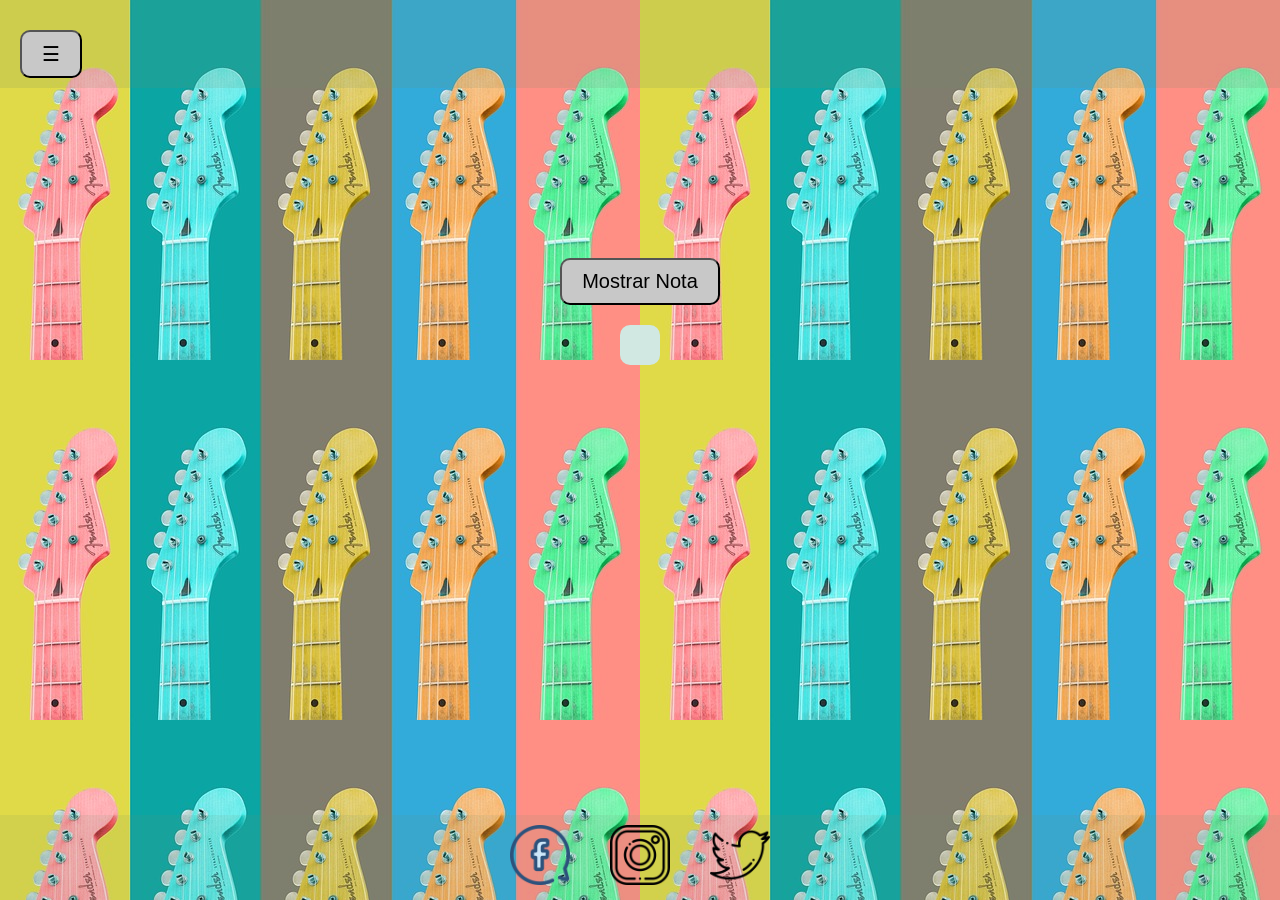
<file: Guitar/index.html>
<!DOCTYPE html>
<html lang="en">
<head>
  <meta charset="UTF-8">
  <meta http-equiv="X-UA-Compatible" content="IE=edge">
  <title>Document</title>
  <link rel="stylesheet" href="style.css">
</head>
<body>
  <div class="div-imagen-fondo">
  </div>
  <div class="header">
    <div class="hamburger-menu">
      <button id="hamburgerButton">&#9776;</button>
    </div>
    <div class="nav-links">
      <a href="#">Blog</a>
      <a href="#">Galerías</a>
      <a href="#">Notas</a>
    </div>
  </div>
  <div class="container">
    <button id="showNoteButton">Mostrar Nota</button>
    <div id="noteContainer" class="note"></div>
  </div>
  <div class="footer">
    <a href="#">
      <img class="img-icon" src="message.png" alt="icono de mensaje">
    </a>
    <a href="#">
      <img class="img-icon" src="instagram.png" alt="icono de instagram">
    </a>
    <a href="#">
      <img class="img-icon" src="twitter.png" alt="icono de twitter">
    </a>
  </div>
  <script src="gutar.js"></script>
</body>
</html>
</file>
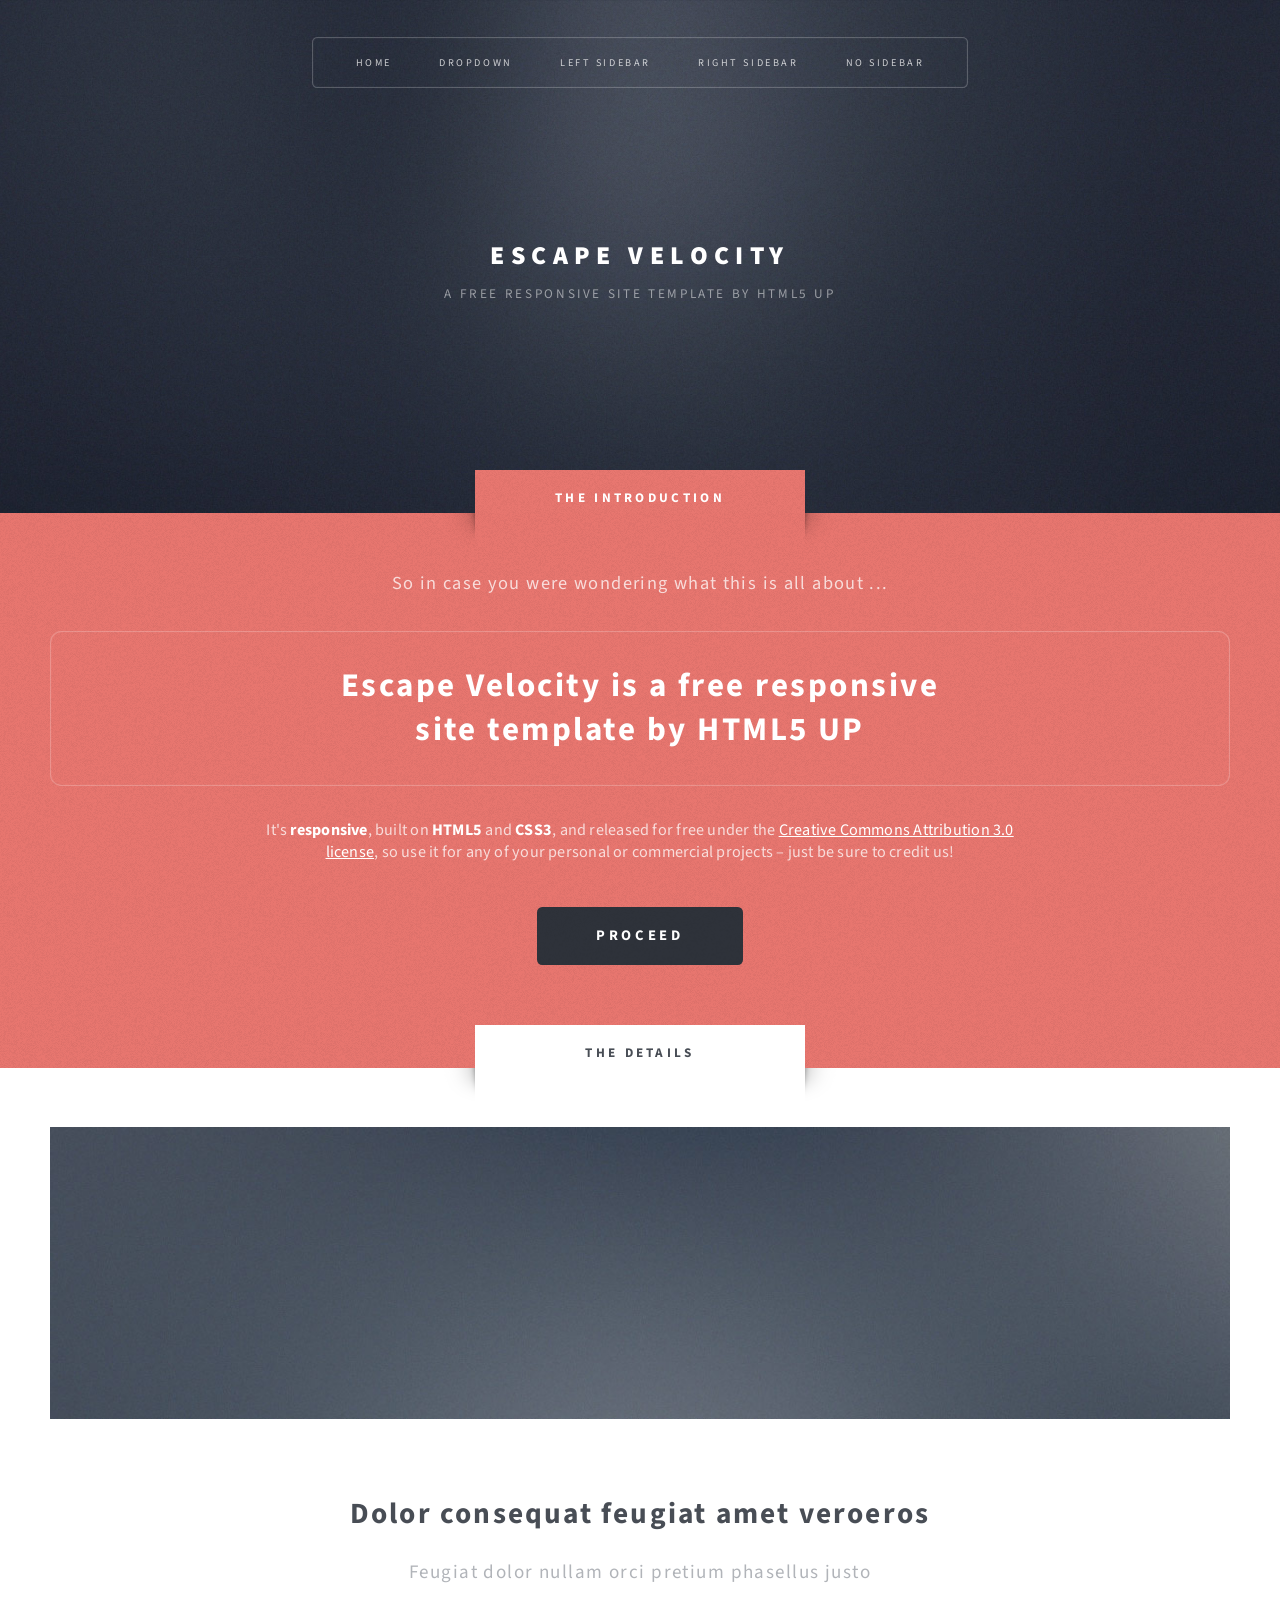
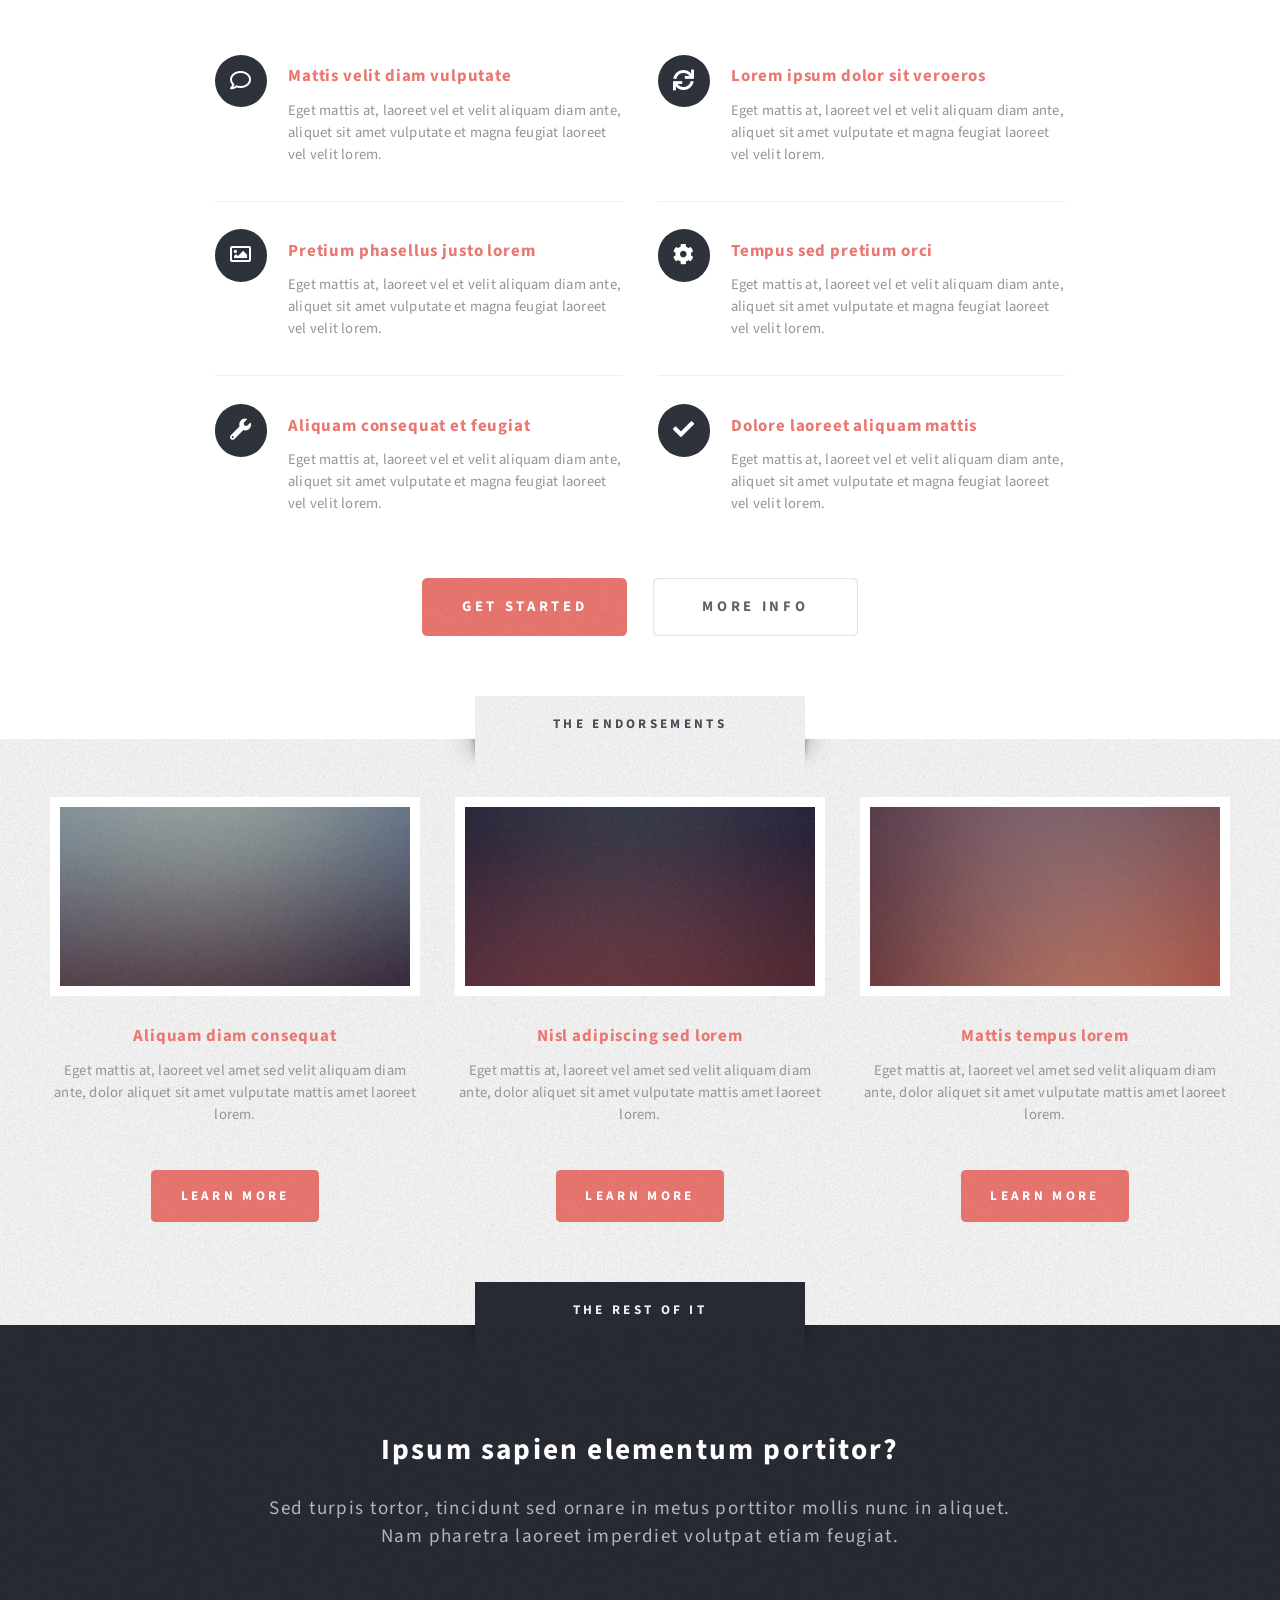
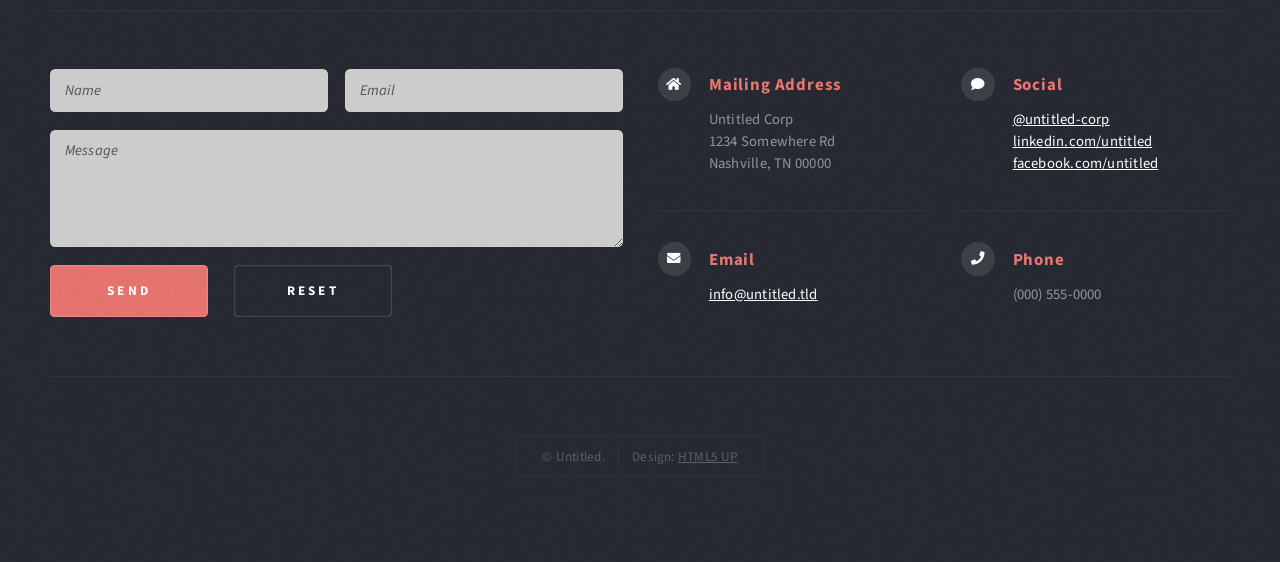
<file: html5up-escape-velocity/index.html>
<!DOCTYPE HTML>
<!--
	Escape Velocity by HTML5 UP
	html5up.net | @ajlkn
	Free for personal and commercial use under the CCA 3.0 license (html5up.net/license)
-->
<html>
	<head>
		<title>Escape Velocity by HTML5 UP</title>
		<meta charset="utf-8" />
		<meta name="viewport" content="width=device-width, initial-scale=1, user-scalable=no" />
		<link rel="stylesheet" href="assets/css/main.css" />
	</head>
	<body class="homepage is-preload">
		<div id="page-wrapper">

			<!-- Header -->
				<section id="header" class="wrapper">

					<!-- Logo -->
						<div id="logo">
							<h1><a href="index.html">Escape Velocity</a></h1>
							<p>A free responsive site template by HTML5 UP</p>
						</div>

					<!-- Nav -->
						<nav id="nav">
							<ul>
								<li class="current"><a href="index.html">Home</a></li>
								<li>
									<a href="#">Dropdown</a>
									<ul>
										<li><a href="#">Lorem ipsum</a></li>
										<li><a href="#">Magna veroeros</a></li>
										<li><a href="#">Etiam nisl</a></li>
										<li>
											<a href="#">Sed consequat</a>
											<ul>
												<li><a href="#">Lorem dolor</a></li>
												<li><a href="#">Amet consequat</a></li>
												<li><a href="#">Magna phasellus</a></li>
												<li><a href="#">Etiam nisl</a></li>
												<li><a href="#">Sed feugiat</a></li>
											</ul>
										</li>
										<li><a href="#">Nisl tempus</a></li>
									</ul>
								</li>
								<li><a href="left-sidebar.html">Left Sidebar</a></li>
								<li><a href="right-sidebar.html">Right Sidebar</a></li>
								<li><a href="no-sidebar.html">No Sidebar</a></li>
							</ul>
						</nav>

				</section>

			<!-- Intro -->
				<section id="intro" class="wrapper style1">
					<div class="title">The Introduction</div>
					<div class="container">
						<p class="style1">So in case you were wondering what this is all about ...</p>
						<p class="style2">
							Escape Velocity is a free responsive<br class="mobile-hide" />
							site template by <a href="http://html5up.net" class="nobr">HTML5 UP</a>
						</p>
						<p class="style3">It's <strong>responsive</strong>, built on <strong>HTML5</strong> and <strong>CSS3</strong>, and released for
						free under the <a href="http://html5up.net/license">Creative Commons Attribution 3.0 license</a>, so use it for any of
						your personal or commercial projects &ndash; just be sure to credit us!</p>
						<ul class="actions">
							<li><a href="#" class="button style3 large">Proceed</a></li>
						</ul>
					</div>
				</section>

			<!-- Main -->
				<section id="main" class="wrapper style2">
					<div class="title">The Details</div>
					<div class="container">

						<!-- Image -->
							<a href="#" class="image featured">
								<img src="images/pic01.jpg" alt="" />
							</a>

						<!-- Features -->
							<section id="features">
								<header class="style1">
									<h2>Dolor consequat feugiat amet veroeros</h2>
									<p>Feugiat dolor nullam orci pretium phasellus justo</p>
								</header>
								<div class="feature-list">
									<div class="row">
										<div class="col-6 col-12-medium">
											<section>
												<h3 class="icon fa-comment">Mattis velit diam vulputate</h3>
												<p>Eget mattis at, laoreet vel et velit aliquam diam ante, aliquet sit amet vulputate et magna feugiat laoreet vel velit lorem.</p>
											</section>
										</div>
										<div class="col-6 col-12-medium">
											<section>
												<h3 class="icon solid fa-sync">Lorem ipsum dolor sit veroeros</h3>
												<p>Eget mattis at, laoreet vel et velit aliquam diam ante, aliquet sit amet vulputate et magna feugiat laoreet vel velit lorem.</p>
											</section>
										</div>
										<div class="col-6 col-12-medium">
											<section>
												<h3 class="icon fa-image">Pretium phasellus justo lorem</h3>
												<p>Eget mattis at, laoreet vel et velit aliquam diam ante, aliquet sit amet vulputate et magna feugiat laoreet vel velit lorem.</p>
											</section>
										</div>
										<div class="col-6 col-12-medium">
											<section>
												<h3 class="icon solid fa-cog">Tempus sed pretium orci</h3>
												<p>Eget mattis at, laoreet vel et velit aliquam diam ante, aliquet sit amet vulputate et magna feugiat laoreet vel velit lorem.</p>
											</section>
										</div>
										<div class="col-6 col-12-medium">
											<section>
												<h3 class="icon solid fa-wrench">Aliquam consequat et feugiat</h3>
												<p>Eget mattis at, laoreet vel et velit aliquam diam ante, aliquet sit amet vulputate et magna feugiat laoreet vel velit lorem.</p>
											</section>
										</div>
										<div class="col-6 col-12-medium">
											<section>
												<h3 class="icon solid fa-check">Dolore laoreet aliquam mattis</h3>
												<p>Eget mattis at, laoreet vel et velit aliquam diam ante, aliquet sit amet vulputate et magna feugiat laoreet vel velit lorem.</p>
											</section>
										</div>
									</div>
								</div>
								<ul class="actions special">
									<li><a href="#" class="button style1 large">Get Started</a></li>
									<li><a href="#" class="button style2 large">More Info</a></li>
								</ul>
							</section>

					</div>
				</section>

			<!-- Highlights -->
				<section id="highlights" class="wrapper style3">
					<div class="title">The Endorsements</div>
					<div class="container">
						<div class="row aln-center">
							<div class="col-4 col-12-medium">
								<section class="highlight">
									<a href="#" class="image featured"><img src="images/pic02.jpg" alt="" /></a>
									<h3><a href="#">Aliquam diam consequat</a></h3>
									<p>Eget mattis at, laoreet vel amet sed velit aliquam diam ante, dolor aliquet sit amet vulputate mattis amet laoreet lorem.</p>
									<ul class="actions">
										<li><a href="#" class="button style1">Learn More</a></li>
									</ul>
								</section>
							</div>
							<div class="col-4 col-12-medium">
								<section class="highlight">
									<a href="#" class="image featured"><img src="images/pic03.jpg" alt="" /></a>
									<h3><a href="#">Nisl adipiscing sed lorem</a></h3>
									<p>Eget mattis at, laoreet vel amet sed velit aliquam diam ante, dolor aliquet sit amet vulputate mattis amet laoreet lorem.</p>
									<ul class="actions">
										<li><a href="#" class="button style1">Learn More</a></li>
									</ul>
								</section>
							</div>
							<div class="col-4 col-12-medium">
								<section class="highlight">
									<a href="#" class="image featured"><img src="images/pic04.jpg" alt="" /></a>
									<h3><a href="#">Mattis tempus lorem</a></h3>
									<p>Eget mattis at, laoreet vel amet sed velit aliquam diam ante, dolor aliquet sit amet vulputate mattis amet laoreet lorem.</p>
									<ul class="actions">
										<li><a href="#" class="button style1">Learn More</a></li>
									</ul>
								</section>
							</div>
						</div>
					</div>
				</section>

			<!-- Footer -->
				<section id="footer" class="wrapper">
					<div class="title">The Rest Of It</div>
					<div class="container">
						<header class="style1">
							<h2>Ipsum sapien elementum portitor?</h2>
							<p>
								Sed turpis tortor, tincidunt sed ornare in metus porttitor mollis nunc in aliquet.<br />
								Nam pharetra laoreet imperdiet volutpat etiam feugiat.
							</p>
						</header>
						<div class="row">
							<div class="col-6 col-12-medium">

								<!-- Contact Form -->
									<section>
										<form method="post" action="#">
											<div class="row gtr-50">
												<div class="col-6 col-12-small">
													<input type="text" name="name" id="contact-name" placeholder="Name" />
												</div>
												<div class="col-6 col-12-small">
													<input type="text" name="email" id="contact-email" placeholder="Email" />
												</div>
												<div class="col-12">
													<textarea name="message" id="contact-message" placeholder="Message" rows="4"></textarea>
												</div>
												<div class="col-12">
													<ul class="actions">
														<li><input type="submit" class="style1" value="Send" /></li>
														<li><input type="reset" class="style2" value="Reset" /></li>
													</ul>
												</div>
											</div>
										</form>
									</section>

							</div>
							<div class="col-6 col-12-medium">

								<!-- Contact -->
									<section class="feature-list small">
										<div class="row">
											<div class="col-6 col-12-small">
												<section>
													<h3 class="icon solid fa-home">Mailing Address</h3>
													<p>
														Untitled Corp<br />
														1234 Somewhere Rd<br />
														Nashville, TN 00000
													</p>
												</section>
											</div>
											<div class="col-6 col-12-small">
												<section>
													<h3 class="icon solid fa-comment">Social</h3>
													<p>
														<a href="#">@untitled-corp</a><br />
														<a href="#">linkedin.com/untitled</a><br />
														<a href="#">facebook.com/untitled</a>
													</p>
												</section>
											</div>
											<div class="col-6 col-12-small">
												<section>
													<h3 class="icon solid fa-envelope">Email</h3>
													<p>
														<a href="#">info@untitled.tld</a>
													</p>
												</section>
											</div>
											<div class="col-6 col-12-small">
												<section>
													<h3 class="icon solid fa-phone">Phone</h3>
													<p>
														(000) 555-0000
													</p>
												</section>
											</div>
										</div>
									</section>

							</div>
						</div>
						<div id="copyright">
							<ul>
								<li>&copy; Untitled.</li><li>Design: <a href="http://html5up.net">HTML5 UP</a></li>
							</ul>
						</div>
					</div>
				</section>

		</div>

		<!-- Scripts -->
			<script src="assets/js/jquery.min.js"></script>
			<script src="assets/js/jquery.dropotron.min.js"></script>
			<script src="assets/js/browser.min.js"></script>
			<script src="assets/js/breakpoints.min.js"></script>
			<script src="assets/js/util.js"></script>
			<script src="assets/js/main.js"></script>

	</body>
</html>
</file>
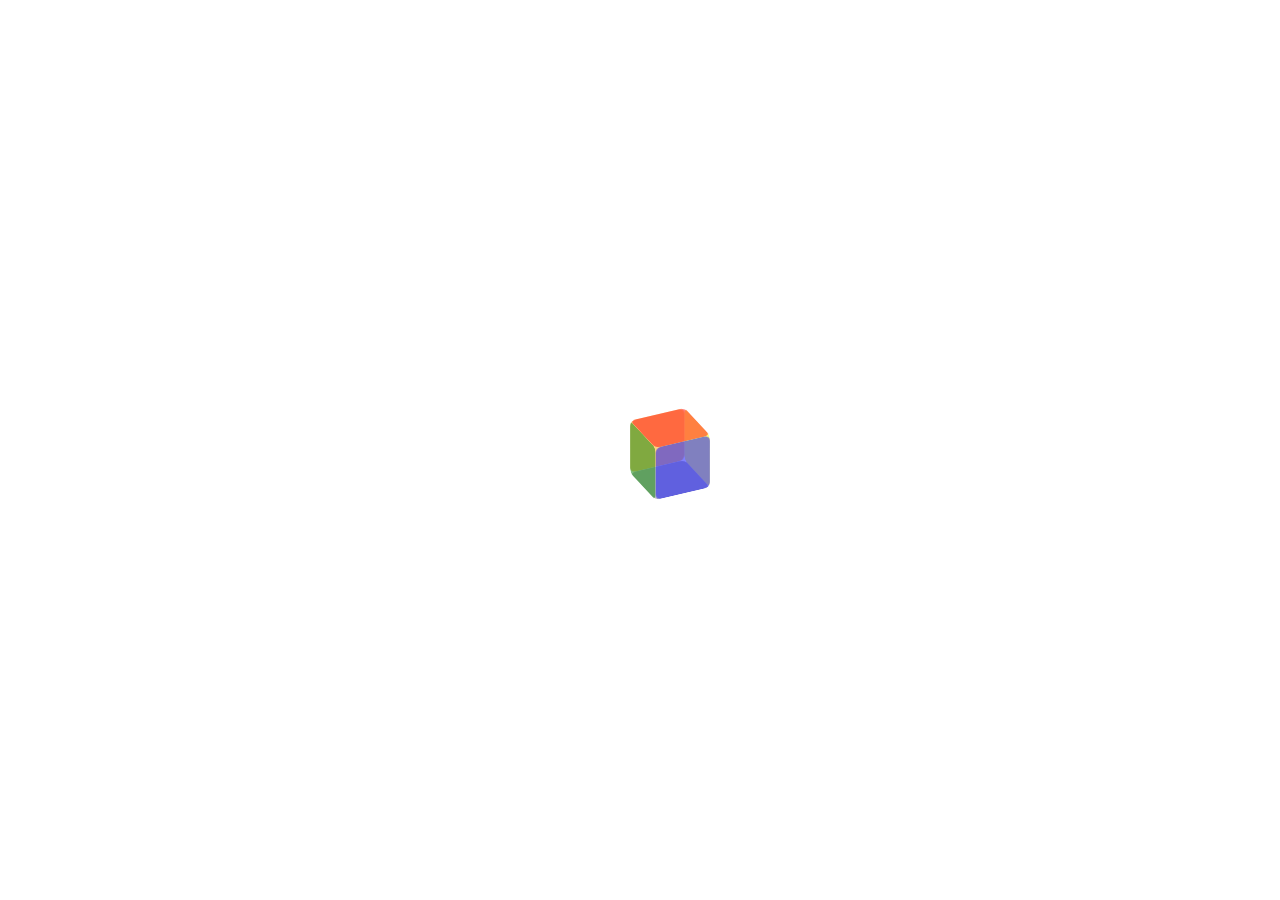
<file: up work cube/index.html>
<!DOCTYPE html>
<html lang="en">
<head>
    <meta charset="UTF-8">
    <meta http-equiv="X-UA-Compatible" content="IE=edge">
    <meta name="viewport" content="width=device-width, initial-scale=1.0">
    <title>Document</title>
    <link rel="stylesheet" href="style.css">
    
  
</head>
<body>
    <!DOCTYPE html>
<html>
<head>
  <meta charset="UTF-8">
  <title>Rotating Cube with Touch Events</title>
 
</head>
<body>
  <div id="container">
    <div class="cube">
      <div class="side top"></div>
      <div class="side left"></div>
      <div class="side front"></div>
      <div class="side back"></div>
      <div class="side right"></div>
      <div class="side bottom"></div>
    </div>
  </div>
  <script src="hammer.js"></script> 

      
</body>
</html>
</file>
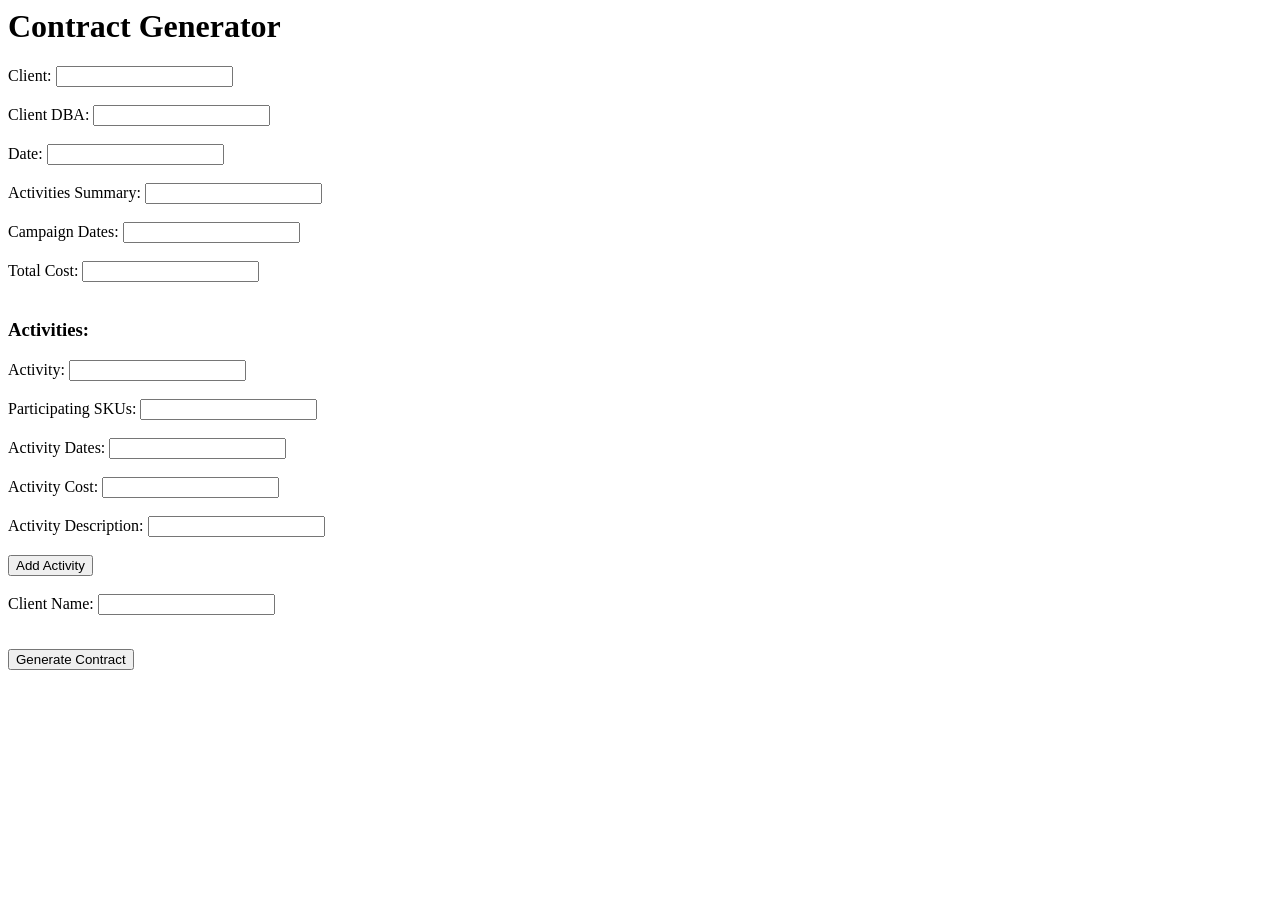
<file: Guitar/test5.html>
<html>
  <head>
    <script>
      function generateContract() {
        var client = document.getElementById("client").value;
        var clientDBA = document.getElementById("clientDBA").value;
        var date = document.getElementById("date").value;
        var activitiesSummary = document.getElementById("activitiesSummary").value;
        var campaignDates = document.getElementById("campaignDates").value;
        var totalCost = document.getElementById("totalCost").value;
        var activities = document.getElementsByClassName("activity");
        var participatingSKUs = document.getElementsByClassName("participatingSKUs");
        var activityDates = document.getElementsByClassName("activityDates");
        var activityCosts = document.getElementsByClassName("activityCost");
        var activityDescriptions = document.getElementsByClassName("activityDescription");
        var clientName = document.getElementById("clientName").value;

        var contract =
"<b>This Statement of Work (this 'SOW')</b><br>" +
"is being entered into between Flaviar, Inc. (the 'Service Provider' or “Flaviar”) having its principal place of business at 244 Fifth Avenue, Suite F247, New York, NY 10001 and " +
client +
" (the “Client” or “" +
clientDBA +
"”),<br><br>" +
"describes the provision of certain services on the terms and conditions described below entered into between the parties as of " +
date +
".<br><br>" +
"<b>Scope of Work:</b><br>" +
"<ul>" +
"<li><b>Activities:</b> " + activitiesSummary + "</li>" +
"<li><b>Dates:</b> " + campaignDates + "</li>" +
"<li><b>Cost:</b> Total cost is " + totalCost + "</li>" +
"<li><b>Deliverables:</b> Flaviar commits to providing the following activations as part of the campaign" +
"<ul>";

for (var i = 0; i < activities.length; i++) {
  contract += "<li><b>Activity:</b> " + activities[i].value + "</li>" +
              "<li><b>Participating brand/SKUs:</b> " + participatingSKUs[i].value + "</li>" +
              "<li><b>Timing:</b> " + activityDates[i].value + "</li>" +
              "<li><b>Cost:</b> " + activityCosts[i].value + "</li>" +
              "<li><b>Deliverables:</b> " + activityDescriptions[i].value + "</li>";
}

contract += "</ul>" +
"</li>" +
"</ul>" +
"<b>Payment:</b><br>" +
"The estimated overall cost of the campaign is " + totalCost + ". Payment is required 30 days after the issue of the invoice date. <br><br>" +
"IN WITNESS WHEREOF, the parties have executed this SOW through theirauthorized representatives as of the date first set forth above.<br><br>" +
"<b>Service Provider:</b><br>" +
"Flaviar, Inc.<br><br>" +
"<b>Client:</b><br>" +
clientName + "<br><br>" +
"<b>Authorized Signature:</b><br>" +
"<br><br>" +
"<b>Printed Name:</b><br>" +
"<br><br>";

document.getElementById("contract").innerHTML = contract;
}
</script>

  </head>
  <body>
    <h1> Contract Generator</h1>
    <form>
      <label for="client">Client:</label>
      <input type="text" id="client" name="client" required>
      <br><br>
      <label for="clientDBA">Client DBA:</label>
      <input type="text" id="clientDBA" name="clientDBA" required>
      <br><br>
      <label for="date">Date:</label>
      <input type="text" id="date" name="date" required>
      <br><br>
      <label for="activitiesSummary">Activities Summary:</label>
      <input type="text" id="activitiesSummary" name="activitiesSummary" required>
      <br><br>
      <label for="campaignDates">Campaign Dates:</label>
      <input type="text" id="campaignDates" name="campaignDates" required>
      <br><br>
      <label for="totalCost">Total Cost:</label>
      <input type="text" id="totalCost" name="totalCost" required>
      <br><br>
      <h3>Activities:</h3>
      <div class="activityContainer">
        <div>
          <label for="activity">Activity:</label>
          <input type="text" class="activity" name="activity" required>
          <br><br>
          <label for="participatingSKUs">Participating SKUs:</label>
          <input type="text" class="participatingSKUs" name="participatingSKUs" required>
          <br><br>
          <label for="activityDates">Activity Dates:</label>
          <input type="text" class="activityDates" name="activityDates" required>
          <br><br>
          <label for="activityCost">Activity Cost:</label>
          <input type="text" class="activityCost" name="activityCost" required>
          <br><br>
          <label for="activityDescription">Activity Description:</label>
          <input type="text" class="activityDescription" name="activityDescription" required>
          <br><br>
        </div>
      </div>
      <button onclick="addActivity()">Add Activity</button>
      <br><br>
      <label for="clientName">Client Name:</label>
      <input type="text" id="clientName" name="clientName" required>
      <br><br>
    </form>
    <button onclick="generateContract()">Generate Contract</button>
    <br><br>
	<div id="contract"></div>
  </body>
</html>
</file>
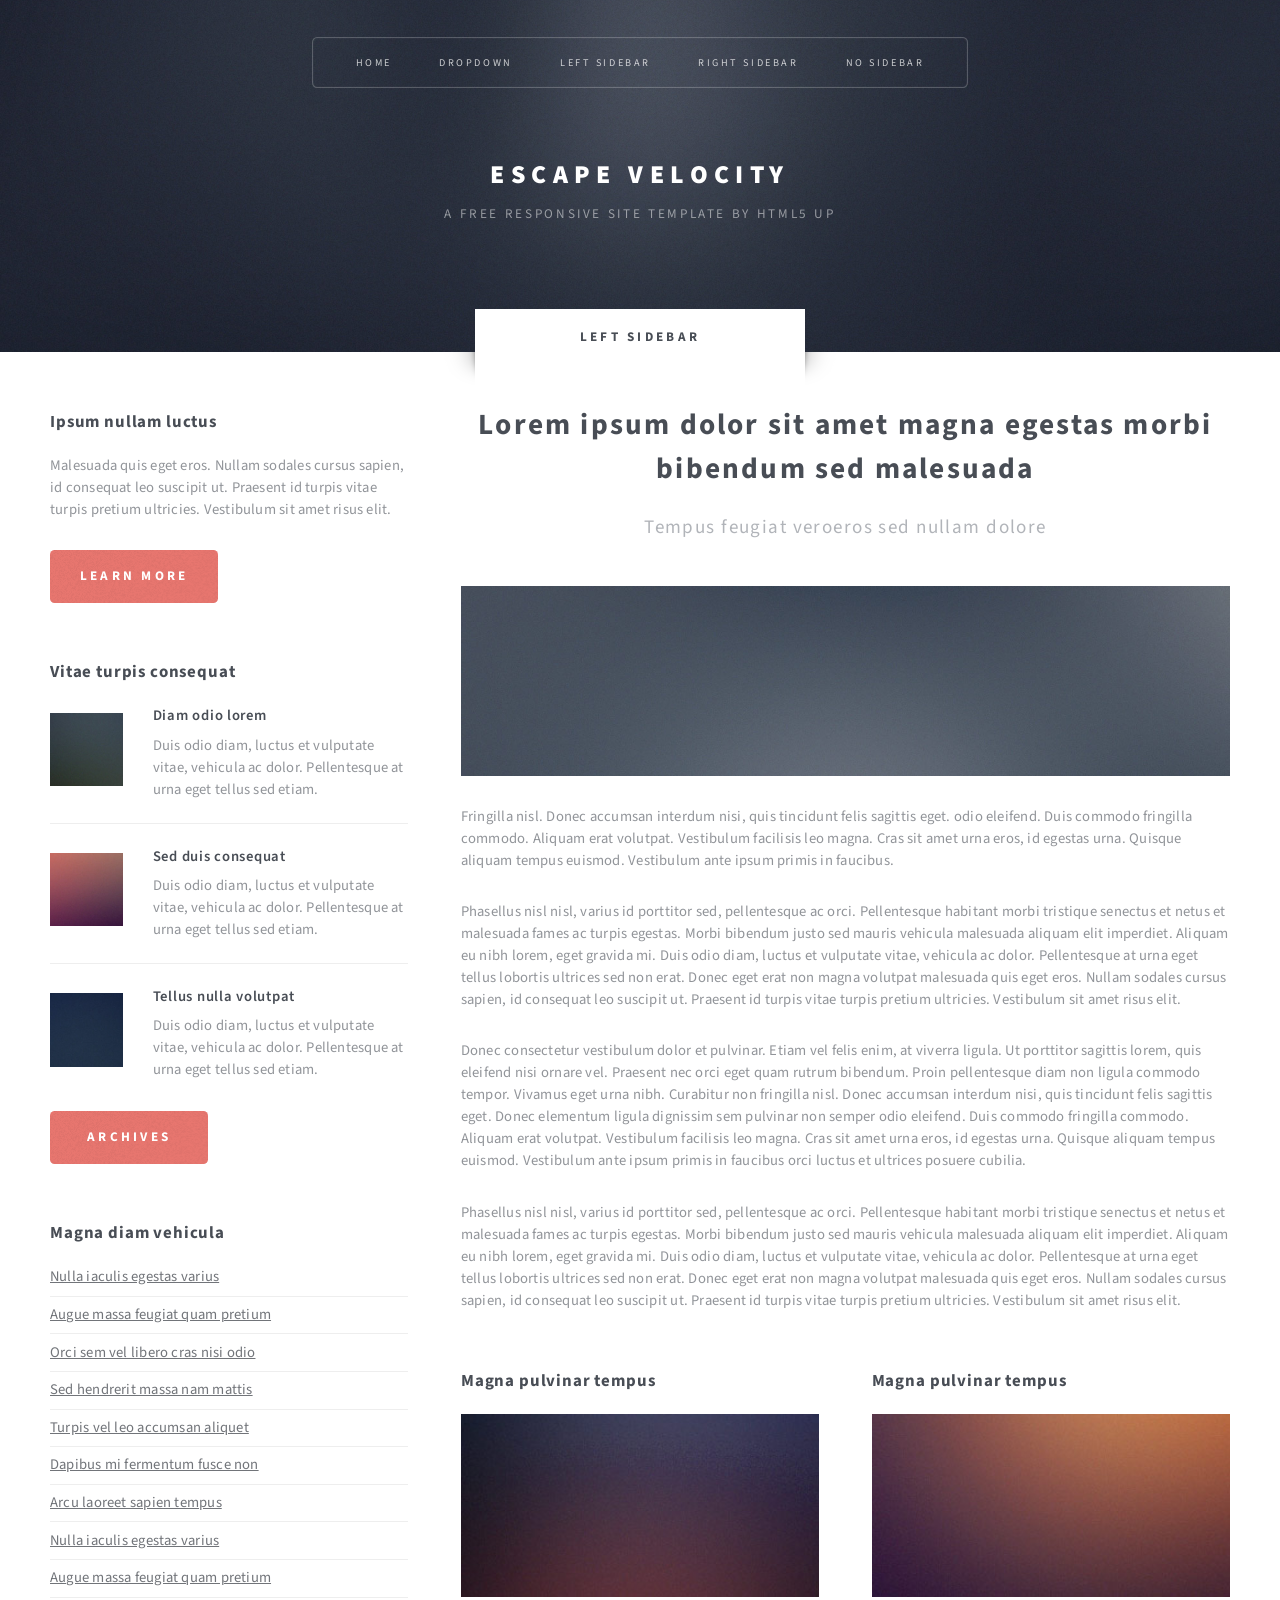
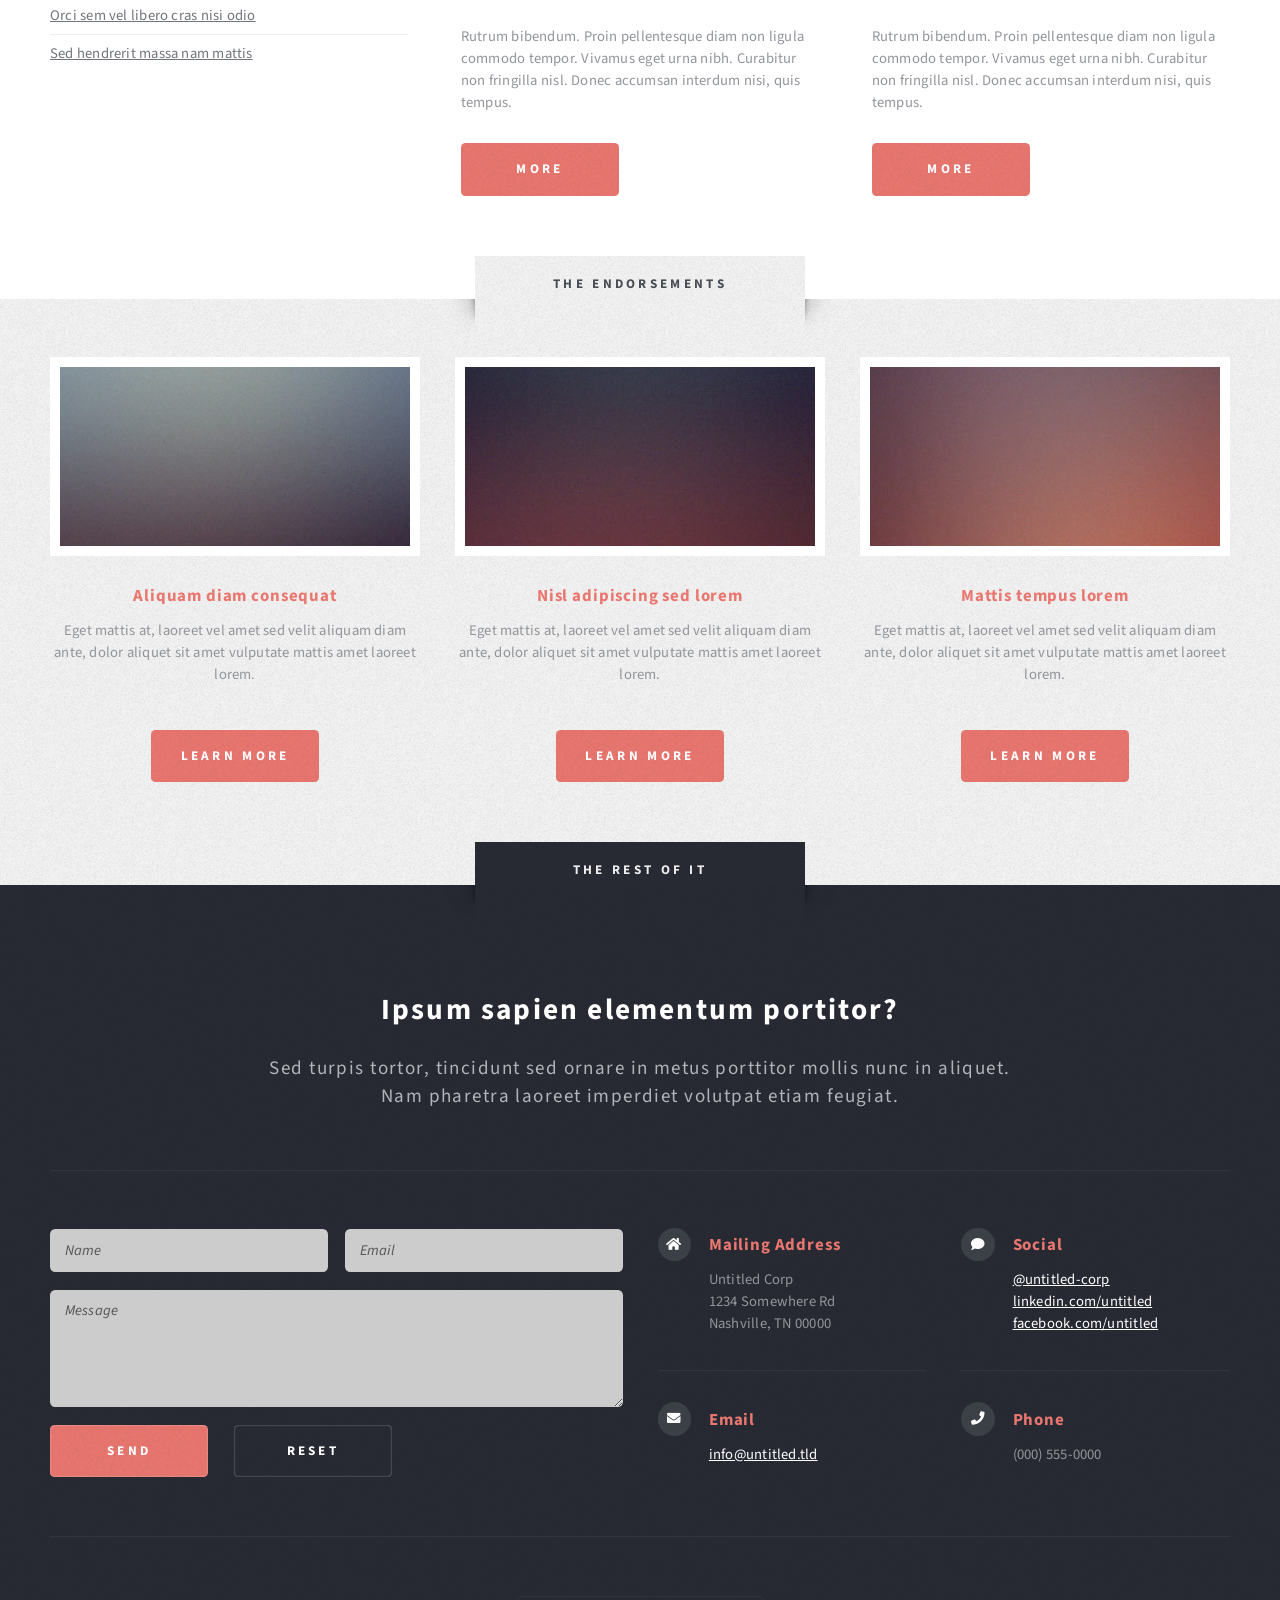
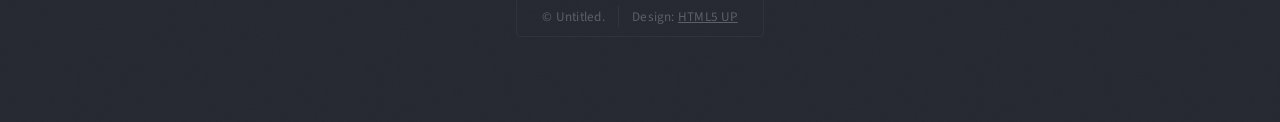
<file: html5up-escape-velocity/left-sidebar.html>
<!DOCTYPE HTML>
<!--
	Escape Velocity by HTML5 UP
	html5up.net | @ajlkn
	Free for personal and commercial use under the CCA 3.0 license (html5up.net/license)
-->
<html>
	<head>
		<title>Left Sidebar - Escape Velocity by HTML5 UP</title>
		<meta charset="utf-8" />
		<meta name="viewport" content="width=device-width, initial-scale=1, user-scalable=no" />
		<link rel="stylesheet" href="assets/css/main.css" />
	</head>
	<body class="left-sidebar is-preload">
		<div id="page-wrapper">

			<!-- Header -->
				<section id="header" class="wrapper">

					<!-- Logo -->
						<div id="logo">
							<h1><a href="index.html">Escape Velocity</a></h1>
							<p>A free responsive site template by HTML5 UP</p>
						</div>

					<!-- Nav -->
						<nav id="nav">
							<ul>
								<li><a href="index.html">Home</a></li>
								<li>
									<a href="#">Dropdown</a>
									<ul>
										<li><a href="#">Lorem ipsum</a></li>
										<li><a href="#">Magna veroeros</a></li>
										<li><a href="#">Etiam nisl</a></li>
										<li>
											<a href="#">Sed consequat</a>
											<ul>
												<li><a href="#">Lorem dolor</a></li>
												<li><a href="#">Amet consequat</a></li>
												<li><a href="#">Magna phasellus</a></li>
												<li><a href="#">Etiam nisl</a></li>
												<li><a href="#">Sed feugiat</a></li>
											</ul>
										</li>
										<li><a href="#">Nisl tempus</a></li>
									</ul>
								</li>
								<li class="current"><a href="left-sidebar.html">Left Sidebar</a></li>
								<li><a href="right-sidebar.html">Right Sidebar</a></li>
								<li><a href="no-sidebar.html">No Sidebar</a></li>
							</ul>
						</nav>

				</section>

			<!-- Main -->
				<section id="main" class="wrapper style2">
					<div class="title">Left Sidebar</div>
					<div class="container">
						<div class="row gtr-150">
							<div class="col-4 col-12-medium">

								<!-- Sidebar -->
									<div id="sidebar">
										<section class="box">
											<header>
												<h2>Ipsum nullam luctus</h2>
											</header>
											<p>Malesuada quis eget eros. Nullam sodales cursus sapien, id consequat
											leo suscipit ut. Praesent id turpis vitae turpis pretium ultricies. Vestibulum sit
											amet risus elit.</p>
											<a href="#" class="button style1">Learn More</a>
										</section>
										<section class="box">
											<header>
												<h2>Vitae turpis consequat</h2>
											</header>
											<ul class="style2">
												<li>
													<article class="box post-excerpt">
														<a href="#" class="image left"><img src="images/pic08.jpg" alt="" /></a>
														<h3><a href="#">Diam odio lorem</a></h3>
														<p>Duis odio diam, luctus et vulputate vitae, vehicula ac dolor. Pellentesque at urna eget tellus sed etiam.</p>
													</article>
												</li>
												<li>
													<article class="box post-excerpt">
														<a href="#" class="image left"><img src="images/pic09.jpg" alt="" /></a>
														<h3><a href="#">Sed duis consequat</a></h3>
														<p>Duis odio diam, luctus et vulputate vitae, vehicula ac dolor. Pellentesque at urna eget tellus sed etiam.</p>
													</article>
												</li>
												<li>
													<article class="box post-excerpt">
														<a href="#" class="image left"><img src="images/pic10.jpg" alt="" /></a>
														<h3><a href="#">Tellus nulla volutpat</a></h3>
														<p>Duis odio diam, luctus et vulputate vitae, vehicula ac dolor. Pellentesque at urna eget tellus sed etiam.</p>
													</article>
												</li>
											</ul>
											<a href="#" class="button style1">Archives</a>
										</section>
										<section class="box">
											<header>
												<h2>Magna diam vehicula</h2>
											</header>
											<ul class="style3">
												<li><a href="#">Nulla iaculis egestas varius</a></li>
												<li><a href="#">Augue massa feugiat quam pretium</a></li>
												<li><a href="#">Orci sem vel libero cras nisi odio</a></li>
												<li><a href="#">Sed hendrerit massa nam mattis</a></li>
												<li><a href="#">Turpis vel leo accumsan aliquet</a></li>
												<li><a href="#">Dapibus mi fermentum fusce non</a></li>
												<li><a href="#">Arcu laoreet sapien tempus</a></li>
												<li><a href="#">Nulla iaculis egestas varius</a></li>
												<li><a href="#">Augue massa feugiat quam pretium</a></li>
												<li><a href="#">Orci sem vel libero cras nisi odio</a></li>
												<li><a href="#">Sed hendrerit massa nam mattis</a></li>
											</ul>
										</section>
									</div>

							</div>
							<div class="col-8 col-12-medium imp-medium">

								<!-- Content -->
									<div id="content">
										<article class="box post">
											<header class="style1">
												<h2>Lorem ipsum dolor sit amet magna egestas morbi bibendum sed malesuada</h2>
												<p>Tempus feugiat veroeros sed nullam dolore</p>
											</header>
											<a href="#" class="image featured">
												<img src="images/pic01.jpg" alt="" />
											</a>
											<p>Fringilla nisl. Donec accumsan interdum nisi, quis tincidunt felis sagittis eget.
											odio eleifend. Duis commodo fringilla commodo. Aliquam erat volutpat. Vestibulum
											facilisis leo magna. Cras sit amet urna eros, id egestas urna. Quisque aliquam
											tempus euismod. Vestibulum ante ipsum primis in faucibus.</p>
											<p>Phasellus nisl nisl, varius id porttitor sed, pellentesque ac orci. Pellentesque
											habitant morbi tristique senectus et netus et malesuada fames ac turpis egestas. Morbi
											bibendum justo sed mauris vehicula malesuada aliquam elit imperdiet. Aliquam eu nibh
											lorem, eget gravida mi. Duis odio diam, luctus et vulputate vitae, vehicula ac dolor.
											Pellentesque at urna eget tellus lobortis ultrices sed non erat. Donec eget erat non
											magna volutpat malesuada quis eget eros. Nullam sodales cursus sapien, id consequat
											leo suscipit ut. Praesent id turpis vitae turpis pretium ultricies. Vestibulum sit
											amet risus elit.</p>
											<p>Donec consectetur vestibulum dolor et pulvinar. Etiam vel felis enim, at viverra
											ligula. Ut porttitor sagittis lorem, quis eleifend nisi ornare vel. Praesent nec orci
											eget quam rutrum bibendum. Proin pellentesque diam non ligula commodo tempor. Vivamus
											eget urna nibh. Curabitur non fringilla nisl. Donec accumsan interdum nisi, quis
											tincidunt felis sagittis eget. Donec elementum ligula dignissim sem pulvinar non semper
											odio eleifend. Duis commodo fringilla commodo. Aliquam erat volutpat. Vestibulum
											facilisis leo magna. Cras sit amet urna eros, id egestas urna. Quisque aliquam
											tempus euismod. Vestibulum ante ipsum primis in faucibus orci luctus et ultrices
											posuere cubilia.</p>
											<p>Phasellus nisl nisl, varius id porttitor sed, pellentesque ac orci. Pellentesque
											habitant morbi tristique senectus et netus et malesuada fames ac turpis egestas. Morbi
											bibendum justo sed mauris vehicula malesuada aliquam elit imperdiet. Aliquam eu nibh
											lorem, eget gravida mi. Duis odio diam, luctus et vulputate vitae, vehicula ac dolor.
											Pellentesque at urna eget tellus lobortis ultrices sed non erat. Donec eget erat non
											magna volutpat malesuada quis eget eros. Nullam sodales cursus sapien, id consequat
											leo suscipit ut. Praesent id turpis vitae turpis pretium ultricies. Vestibulum sit
											amet risus elit.</p>
										</article>
										<div class="row gtr-150">
											<div class="col-6 col-12-small">
												<section class="box">
													<header>
														<h2>Magna pulvinar tempus</h2>
													</header>
													<a href="#" class="image featured"><img src="images/pic05.jpg" alt="" /></a>
													<p>Rutrum bibendum. Proin pellentesque diam non ligula commodo tempor. Vivamus
													eget urna nibh. Curabitur non fringilla nisl. Donec accumsan interdum nisi, quis
													tempus.</p>
													<a href="#" class="button style1">More</a>
												</section>
											</div>
											<div class="col-6 col-12-small">
												<section class="box">
													<header>
														<h2>Magna pulvinar tempus</h2>
													</header>
													<a href="#" class="image featured"><img src="images/pic06.jpg" alt="" /></a>
													<p>Rutrum bibendum. Proin pellentesque diam non ligula commodo tempor. Vivamus
													eget urna nibh. Curabitur non fringilla nisl. Donec accumsan interdum nisi, quis
													tempus.</p>
													<a href="#" class="button style1">More</a>
												</section>
											</div>
										</div>
									</div>

							</div>
						</div>
					</div>
				</section>

			<!-- Highlights -->
				<section id="highlights" class="wrapper style3">
					<div class="title">The Endorsements</div>
					<div class="container">
						<div class="row aln-center">
							<div class="col-4 col-12-medium">
								<section class="highlight">
									<a href="#" class="image featured"><img src="images/pic02.jpg" alt="" /></a>
									<h3><a href="#">Aliquam diam consequat</a></h3>
									<p>Eget mattis at, laoreet vel amet sed velit aliquam diam ante, dolor aliquet sit amet vulputate mattis amet laoreet lorem.</p>
									<ul class="actions">
										<li><a href="#" class="button style1">Learn More</a></li>
									</ul>
								</section>
							</div>
							<div class="col-4 col-12-medium">
								<section class="highlight">
									<a href="#" class="image featured"><img src="images/pic03.jpg" alt="" /></a>
									<h3><a href="#">Nisl adipiscing sed lorem</a></h3>
									<p>Eget mattis at, laoreet vel amet sed velit aliquam diam ante, dolor aliquet sit amet vulputate mattis amet laoreet lorem.</p>
									<ul class="actions">
										<li><a href="#" class="button style1">Learn More</a></li>
									</ul>
								</section>
							</div>
							<div class="col-4 col-12-medium">
								<section class="highlight">
									<a href="#" class="image featured"><img src="images/pic04.jpg" alt="" /></a>
									<h3><a href="#">Mattis tempus lorem</a></h3>
									<p>Eget mattis at, laoreet vel amet sed velit aliquam diam ante, dolor aliquet sit amet vulputate mattis amet laoreet lorem.</p>
									<ul class="actions">
										<li><a href="#" class="button style1">Learn More</a></li>
									</ul>
								</section>
							</div>
						</div>
					</div>
				</section>

			<!-- Footer -->
				<section id="footer" class="wrapper">
					<div class="title">The Rest Of It</div>
					<div class="container">
						<header class="style1">
							<h2>Ipsum sapien elementum portitor?</h2>
							<p>
								Sed turpis tortor, tincidunt sed ornare in metus porttitor mollis nunc in aliquet.<br />
								Nam pharetra laoreet imperdiet volutpat etiam feugiat.
							</p>
						</header>
						<div class="row">
							<div class="col-6 col-12-medium">

								<!-- Contact Form -->
									<section>
										<form method="post" action="#">
											<div class="row gtr-50">
												<div class="col-6 col-12-small">
													<input type="text" name="name" id="contact-name" placeholder="Name" />
												</div>
												<div class="col-6 col-12-small">
													<input type="text" name="email" id="contact-email" placeholder="Email" />
												</div>
												<div class="col-12">
													<textarea name="message" id="contact-message" placeholder="Message" rows="4"></textarea>
												</div>
												<div class="col-12">
													<ul class="actions">
														<li><input type="submit" class="style1" value="Send" /></li>
														<li><input type="reset" class="style2" value="Reset" /></li>
													</ul>
												</div>
											</div>
										</form>
									</section>

							</div>
							<div class="col-6 col-12-medium">

								<!-- Contact -->
									<section class="feature-list small">
										<div class="row">
											<div class="col-6 col-12-small">
												<section>
													<h3 class="icon solid fa-home">Mailing Address</h3>
													<p>
														Untitled Corp<br />
														1234 Somewhere Rd<br />
														Nashville, TN 00000
													</p>
												</section>
											</div>
											<div class="col-6 col-12-small">
												<section>
													<h3 class="icon solid fa-comment">Social</h3>
													<p>
														<a href="#">@untitled-corp</a><br />
														<a href="#">linkedin.com/untitled</a><br />
														<a href="#">facebook.com/untitled</a>
													</p>
												</section>
											</div>
											<div class="col-6 col-12-small">
												<section>
													<h3 class="icon solid fa-envelope">Email</h3>
													<p>
														<a href="#">info@untitled.tld</a>
													</p>
												</section>
											</div>
											<div class="col-6 col-12-small">
												<section>
													<h3 class="icon solid fa-phone">Phone</h3>
													<p>
														(000) 555-0000
													</p>
												</section>
											</div>
										</div>
									</section>

							</div>
						</div>
						<div id="copyright">
							<ul>
								<li>&copy; Untitled.</li><li>Design: <a href="http://html5up.net">HTML5 UP</a></li>
							</ul>
						</div>
					</div>
				</section>

		</div>

		<!-- Scripts -->
			<script src="assets/js/jquery.min.js"></script>
			<script src="assets/js/jquery.dropotron.min.js"></script>
			<script src="assets/js/browser.min.js"></script>
			<script src="assets/js/breakpoints.min.js"></script>
			<script src="assets/js/util.js"></script>
			<script src="assets/js/main.js"></script>

	</body>
</html>
</file>
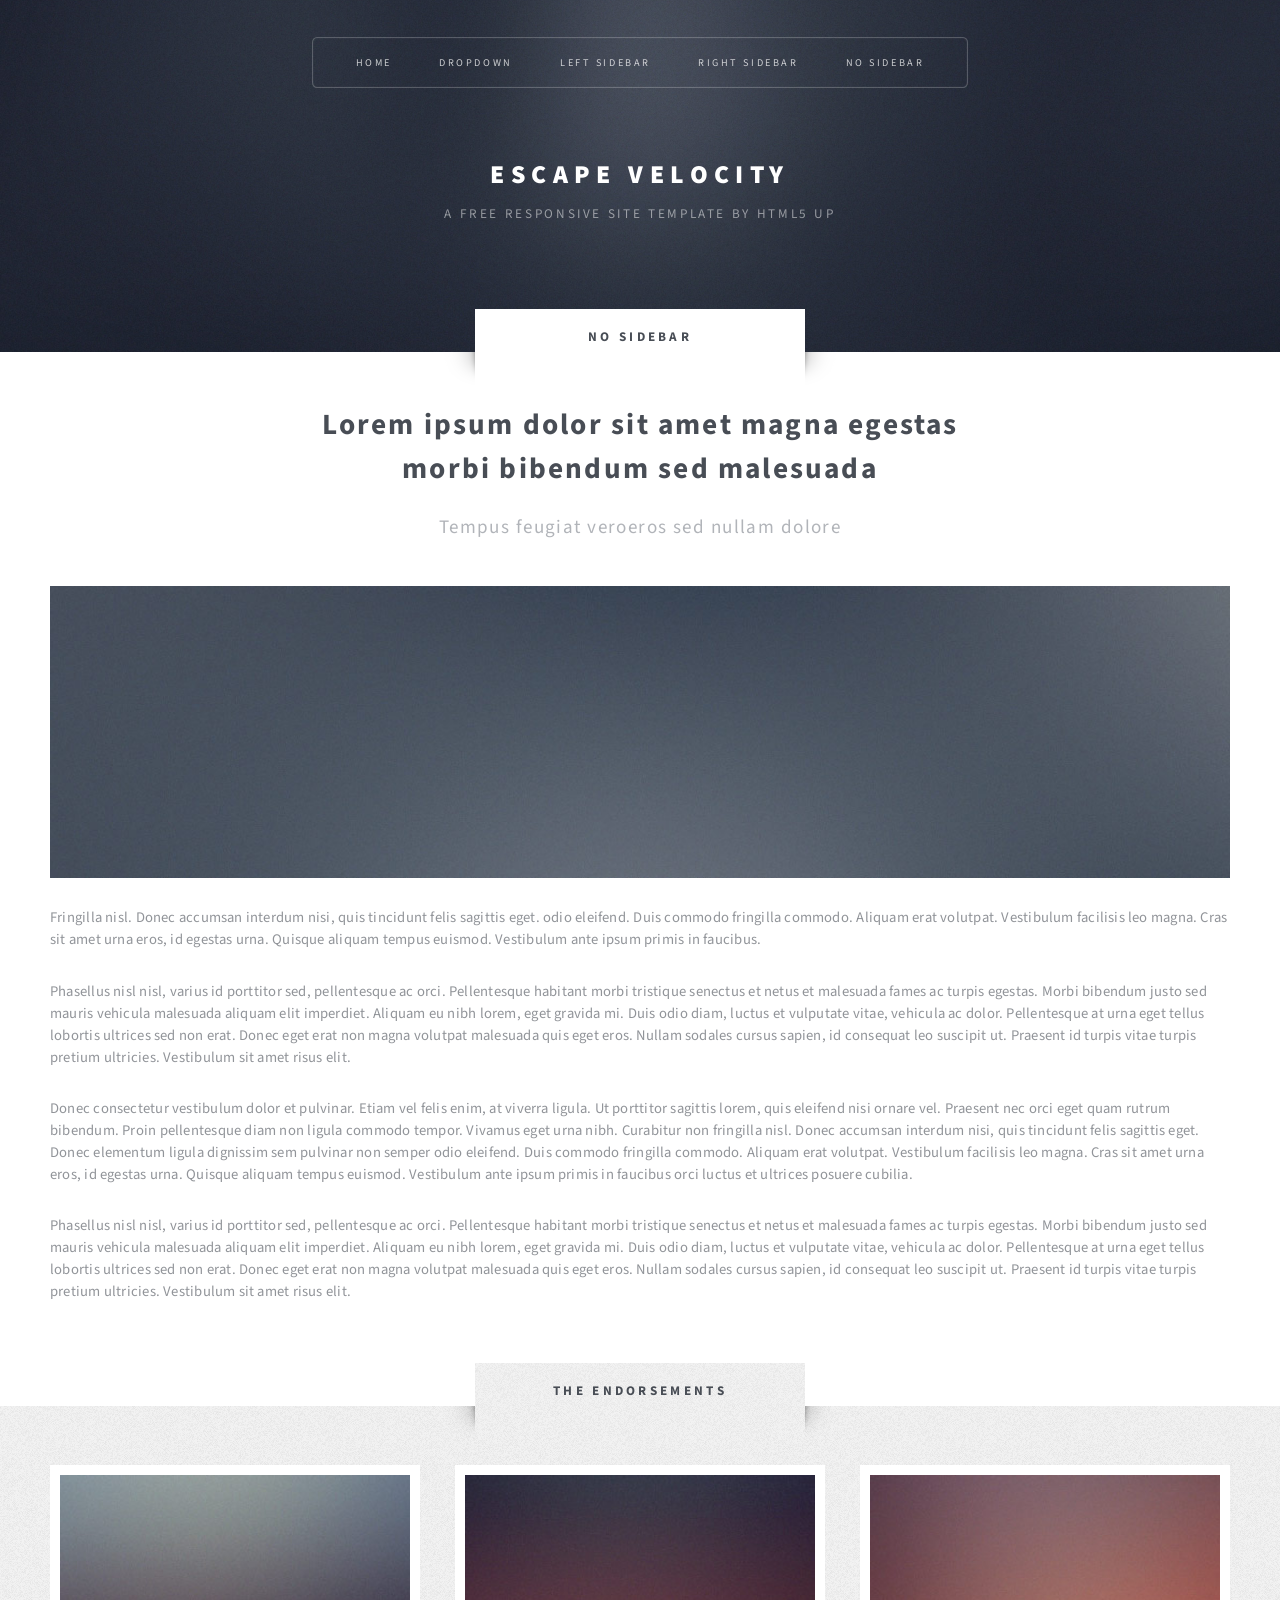
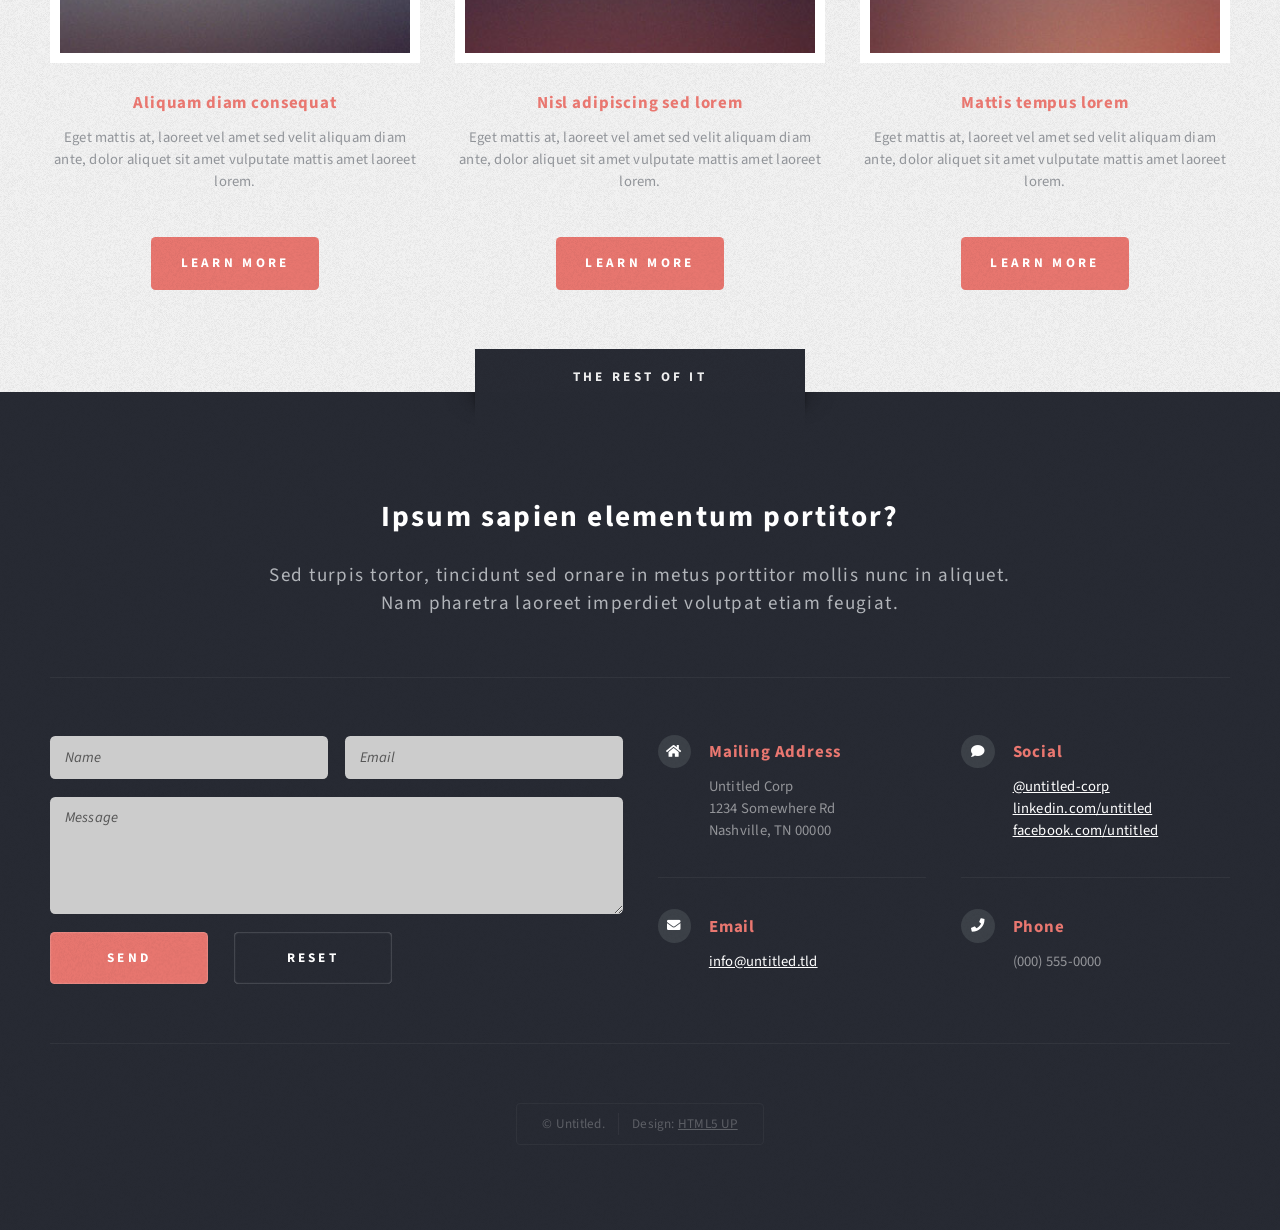
<file: html5up-escape-velocity/no-sidebar.html>
<!DOCTYPE HTML>
<!--
	Escape Velocity by HTML5 UP
	html5up.net | @ajlkn
	Free for personal and commercial use under the CCA 3.0 license (html5up.net/license)
-->
<html>
	<head>
		<title>No Sidebar - Escape Velocity by HTML5 UP</title>
		<meta charset="utf-8" />
		<meta name="viewport" content="width=device-width, initial-scale=1, user-scalable=no" />
		<link rel="stylesheet" href="assets/css/main.css" />
	</head>
	<body class="no-sidebar is-preload">
		<div id="page-wrapper">

			<!-- Header -->
				<section id="header" class="wrapper">

					<!-- Logo -->
						<div id="logo">
							<h1><a href="index.html">Escape Velocity</a></h1>
							<p>A free responsive site template by HTML5 UP</p>
						</div>

					<!-- Nav -->
						<nav id="nav">
							<ul>
								<li><a href="index.html">Home</a></li>
								<li>
									<a href="#">Dropdown</a>
									<ul>
										<li><a href="#">Lorem ipsum</a></li>
										<li><a href="#">Magna veroeros</a></li>
										<li><a href="#">Etiam nisl</a></li>
										<li>
											<a href="#">Sed consequat</a>
											<ul>
												<li><a href="#">Lorem dolor</a></li>
												<li><a href="#">Amet consequat</a></li>
												<li><a href="#">Magna phasellus</a></li>
												<li><a href="#">Etiam nisl</a></li>
												<li><a href="#">Sed feugiat</a></li>
											</ul>
										</li>
										<li><a href="#">Nisl tempus</a></li>
									</ul>
								</li>
								<li><a href="left-sidebar.html">Left Sidebar</a></li>
								<li><a href="right-sidebar.html">Right Sidebar</a></li>
								<li class="current"><a href="no-sidebar.html">No Sidebar</a></li>
							</ul>
						</nav>

				</section>

			<!-- Main -->
				<div id="main" class="wrapper style2">
					<div class="title">No Sidebar</div>
					<div class="container">

						<!-- Content -->
							<div id="content">
								<article class="box post">
									<header class="style1">
										<h2>Lorem ipsum dolor sit amet magna egestas<br class="mobile-hide" />
										morbi bibendum sed malesuada</h2>
										<p>Tempus feugiat veroeros sed nullam dolore</p>
									</header>
									<a href="#" class="image featured">
										<img src="images/pic01.jpg" alt="" />
									</a>
									<p>Fringilla nisl. Donec accumsan interdum nisi, quis tincidunt felis sagittis eget.
									odio eleifend. Duis commodo fringilla commodo. Aliquam erat volutpat. Vestibulum
									facilisis leo magna. Cras sit amet urna eros, id egestas urna. Quisque aliquam
									tempus euismod. Vestibulum ante ipsum primis in faucibus.</p>
									<p>Phasellus nisl nisl, varius id porttitor sed, pellentesque ac orci. Pellentesque
									habitant morbi tristique senectus et netus et malesuada fames ac turpis egestas. Morbi
									bibendum justo sed mauris vehicula malesuada aliquam elit imperdiet. Aliquam eu nibh
									lorem, eget gravida mi. Duis odio diam, luctus et vulputate vitae, vehicula ac dolor.
									Pellentesque at urna eget tellus lobortis ultrices sed non erat. Donec eget erat non
									magna volutpat malesuada quis eget eros. Nullam sodales cursus sapien, id consequat
									leo suscipit ut. Praesent id turpis vitae turpis pretium ultricies. Vestibulum sit
									amet risus elit.</p>
									<p>Donec consectetur vestibulum dolor et pulvinar. Etiam vel felis enim, at viverra
									ligula. Ut porttitor sagittis lorem, quis eleifend nisi ornare vel. Praesent nec orci
									eget quam rutrum bibendum. Proin pellentesque diam non ligula commodo tempor. Vivamus
									eget urna nibh. Curabitur non fringilla nisl. Donec accumsan interdum nisi, quis
									tincidunt felis sagittis eget. Donec elementum ligula dignissim sem pulvinar non semper
									odio eleifend. Duis commodo fringilla commodo. Aliquam erat volutpat. Vestibulum
									facilisis leo magna. Cras sit amet urna eros, id egestas urna. Quisque aliquam
									tempus euismod. Vestibulum ante ipsum primis in faucibus orci luctus et ultrices
									posuere cubilia.</p>
									<p>Phasellus nisl nisl, varius id porttitor sed, pellentesque ac orci. Pellentesque
									habitant morbi tristique senectus et netus et malesuada fames ac turpis egestas. Morbi
									bibendum justo sed mauris vehicula malesuada aliquam elit imperdiet. Aliquam eu nibh
									lorem, eget gravida mi. Duis odio diam, luctus et vulputate vitae, vehicula ac dolor.
									Pellentesque at urna eget tellus lobortis ultrices sed non erat. Donec eget erat non
									magna volutpat malesuada quis eget eros. Nullam sodales cursus sapien, id consequat
									leo suscipit ut. Praesent id turpis vitae turpis pretium ultricies. Vestibulum sit
									amet risus elit.</p>
								</article>
							</div>

					</div>
				</div>

			<!-- Highlights -->
				<section id="highlights" class="wrapper style3">
					<div class="title">The Endorsements</div>
					<div class="container">
						<div class="row aln-center">
							<div class="col-4 col-12-medium">
								<section class="highlight">
									<a href="#" class="image featured"><img src="images/pic02.jpg" alt="" /></a>
									<h3><a href="#">Aliquam diam consequat</a></h3>
									<p>Eget mattis at, laoreet vel amet sed velit aliquam diam ante, dolor aliquet sit amet vulputate mattis amet laoreet lorem.</p>
									<ul class="actions">
										<li><a href="#" class="button style1">Learn More</a></li>
									</ul>
								</section>
							</div>
							<div class="col-4 col-12-medium">
								<section class="highlight">
									<a href="#" class="image featured"><img src="images/pic03.jpg" alt="" /></a>
									<h3><a href="#">Nisl adipiscing sed lorem</a></h3>
									<p>Eget mattis at, laoreet vel amet sed velit aliquam diam ante, dolor aliquet sit amet vulputate mattis amet laoreet lorem.</p>
									<ul class="actions">
										<li><a href="#" class="button style1">Learn More</a></li>
									</ul>
								</section>
							</div>
							<div class="col-4 col-12-medium">
								<section class="highlight">
									<a href="#" class="image featured"><img src="images/pic04.jpg" alt="" /></a>
									<h3><a href="#">Mattis tempus lorem</a></h3>
									<p>Eget mattis at, laoreet vel amet sed velit aliquam diam ante, dolor aliquet sit amet vulputate mattis amet laoreet lorem.</p>
									<ul class="actions">
										<li><a href="#" class="button style1">Learn More</a></li>
									</ul>
								</section>
							</div>
						</div>
					</div>
				</section>

			<!-- Footer -->
				<section id="footer" class="wrapper">
					<div class="title">The Rest Of It</div>
					<div class="container">
						<header class="style1">
							<h2>Ipsum sapien elementum portitor?</h2>
							<p>
								Sed turpis tortor, tincidunt sed ornare in metus porttitor mollis nunc in aliquet.<br />
								Nam pharetra laoreet imperdiet volutpat etiam feugiat.
							</p>
						</header>
						<div class="row">
							<div class="col-6 col-12-medium">

								<!-- Contact Form -->
									<section>
										<form method="post" action="#">
											<div class="row gtr-50">
												<div class="col-6 col-12-small">
													<input type="text" name="name" id="contact-name" placeholder="Name" />
												</div>
												<div class="col-6 col-12-small">
													<input type="text" name="email" id="contact-email" placeholder="Email" />
												</div>
												<div class="col-12">
													<textarea name="message" id="contact-message" placeholder="Message" rows="4"></textarea>
												</div>
												<div class="col-12">
													<ul class="actions">
														<li><input type="submit" class="style1" value="Send" /></li>
														<li><input type="reset" class="style2" value="Reset" /></li>
													</ul>
												</div>
											</div>
										</form>
									</section>

							</div>
							<div class="col-6 col-12-medium">

								<!-- Contact -->
									<section class="feature-list small">
										<div class="row">
											<div class="col-6 col-12-small">
												<section>
													<h3 class="icon solid fa-home">Mailing Address</h3>
													<p>
														Untitled Corp<br />
														1234 Somewhere Rd<br />
														Nashville, TN 00000
													</p>
												</section>
											</div>
											<div class="col-6 col-12-small">
												<section>
													<h3 class="icon solid fa-comment">Social</h3>
													<p>
														<a href="#">@untitled-corp</a><br />
														<a href="#">linkedin.com/untitled</a><br />
														<a href="#">facebook.com/untitled</a>
													</p>
												</section>
											</div>
											<div class="col-6 col-12-small">
												<section>
													<h3 class="icon solid fa-envelope">Email</h3>
													<p>
														<a href="#">info@untitled.tld</a>
													</p>
												</section>
											</div>
											<div class="col-6 col-12-small">
												<section>
													<h3 class="icon solid fa-phone">Phone</h3>
													<p>
														(000) 555-0000
													</p>
												</section>
											</div>
										</div>
									</section>

							</div>
						</div>
						<div id="copyright">
							<ul>
								<li>&copy; Untitled.</li><li>Design: <a href="http://html5up.net">HTML5 UP</a></li>
							</ul>
						</div>
					</div>
				</section>

		</div>

		<!-- Scripts -->
			<script src="assets/js/jquery.min.js"></script>
			<script src="assets/js/jquery.dropotron.min.js"></script>
			<script src="assets/js/browser.min.js"></script>
			<script src="assets/js/breakpoints.min.js"></script>
			<script src="assets/js/util.js"></script>
			<script src="assets/js/main.js"></script>

	</body>
</html>
</file>
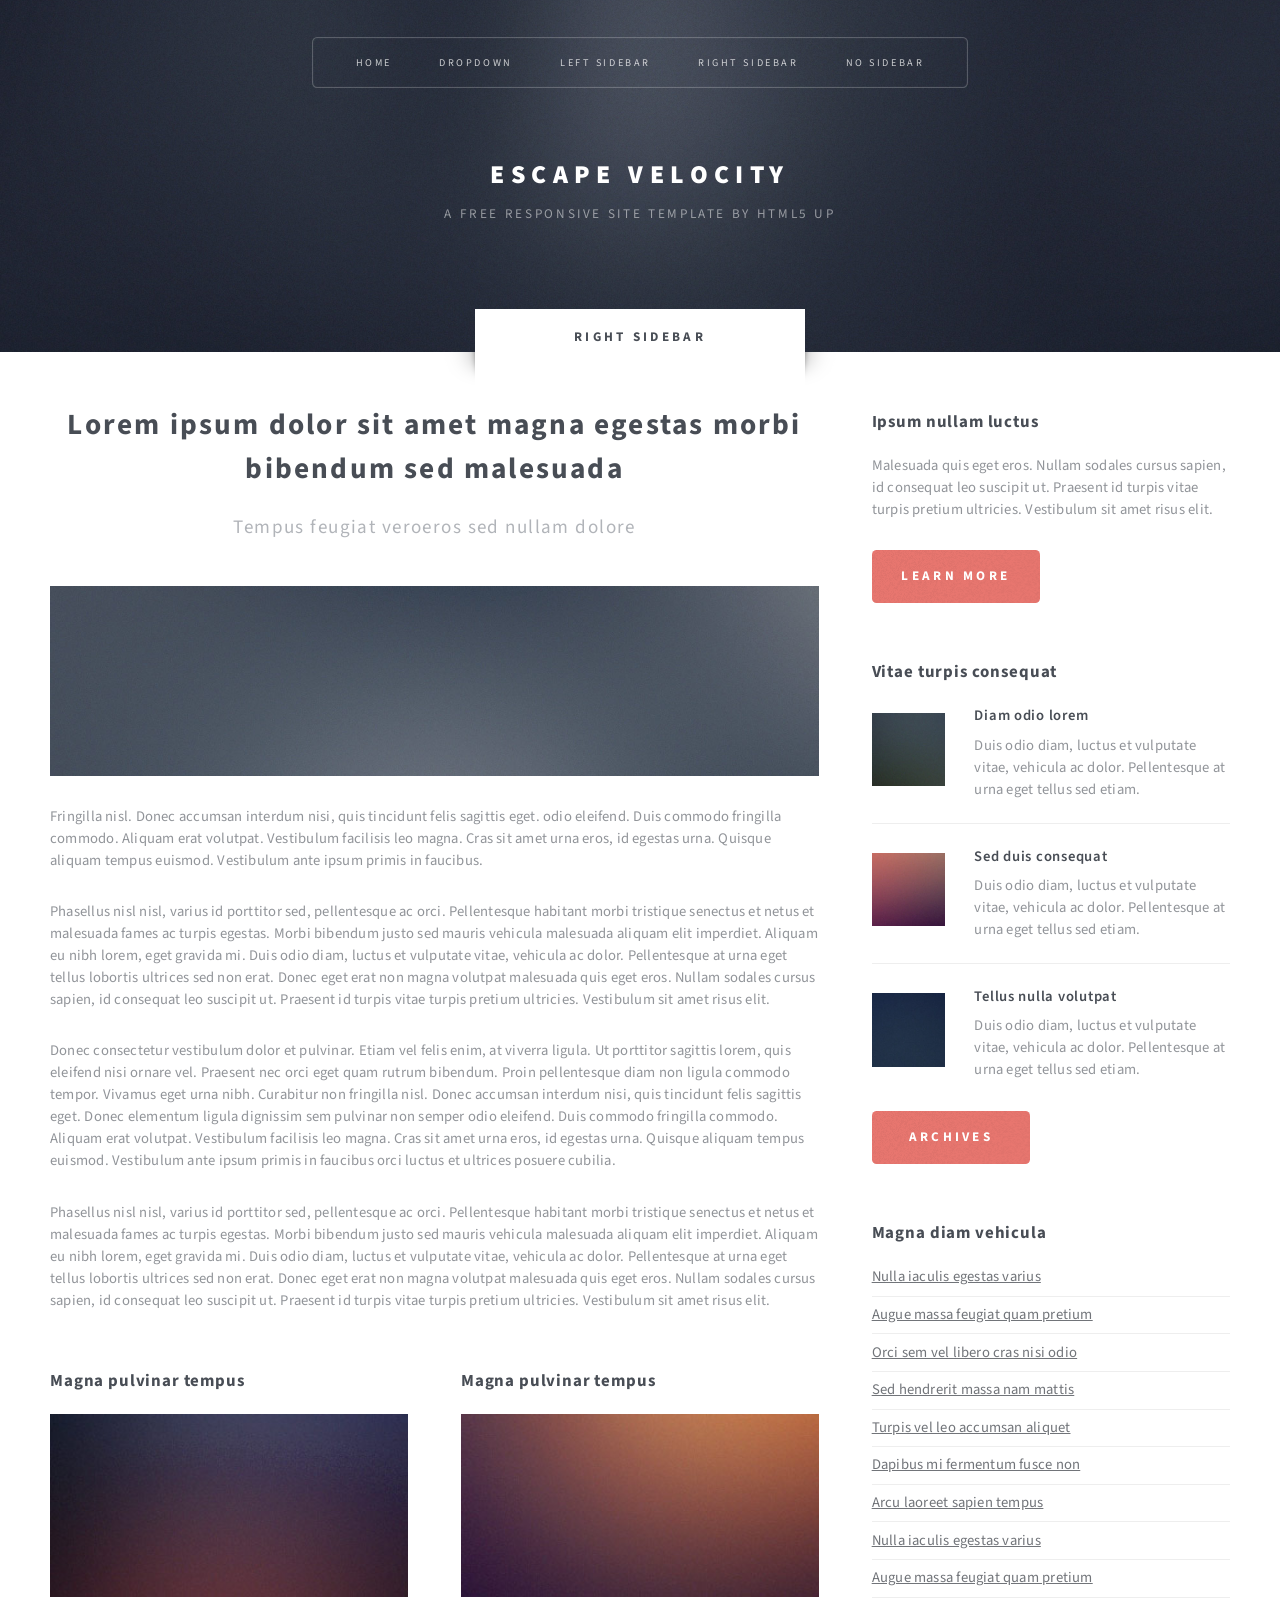
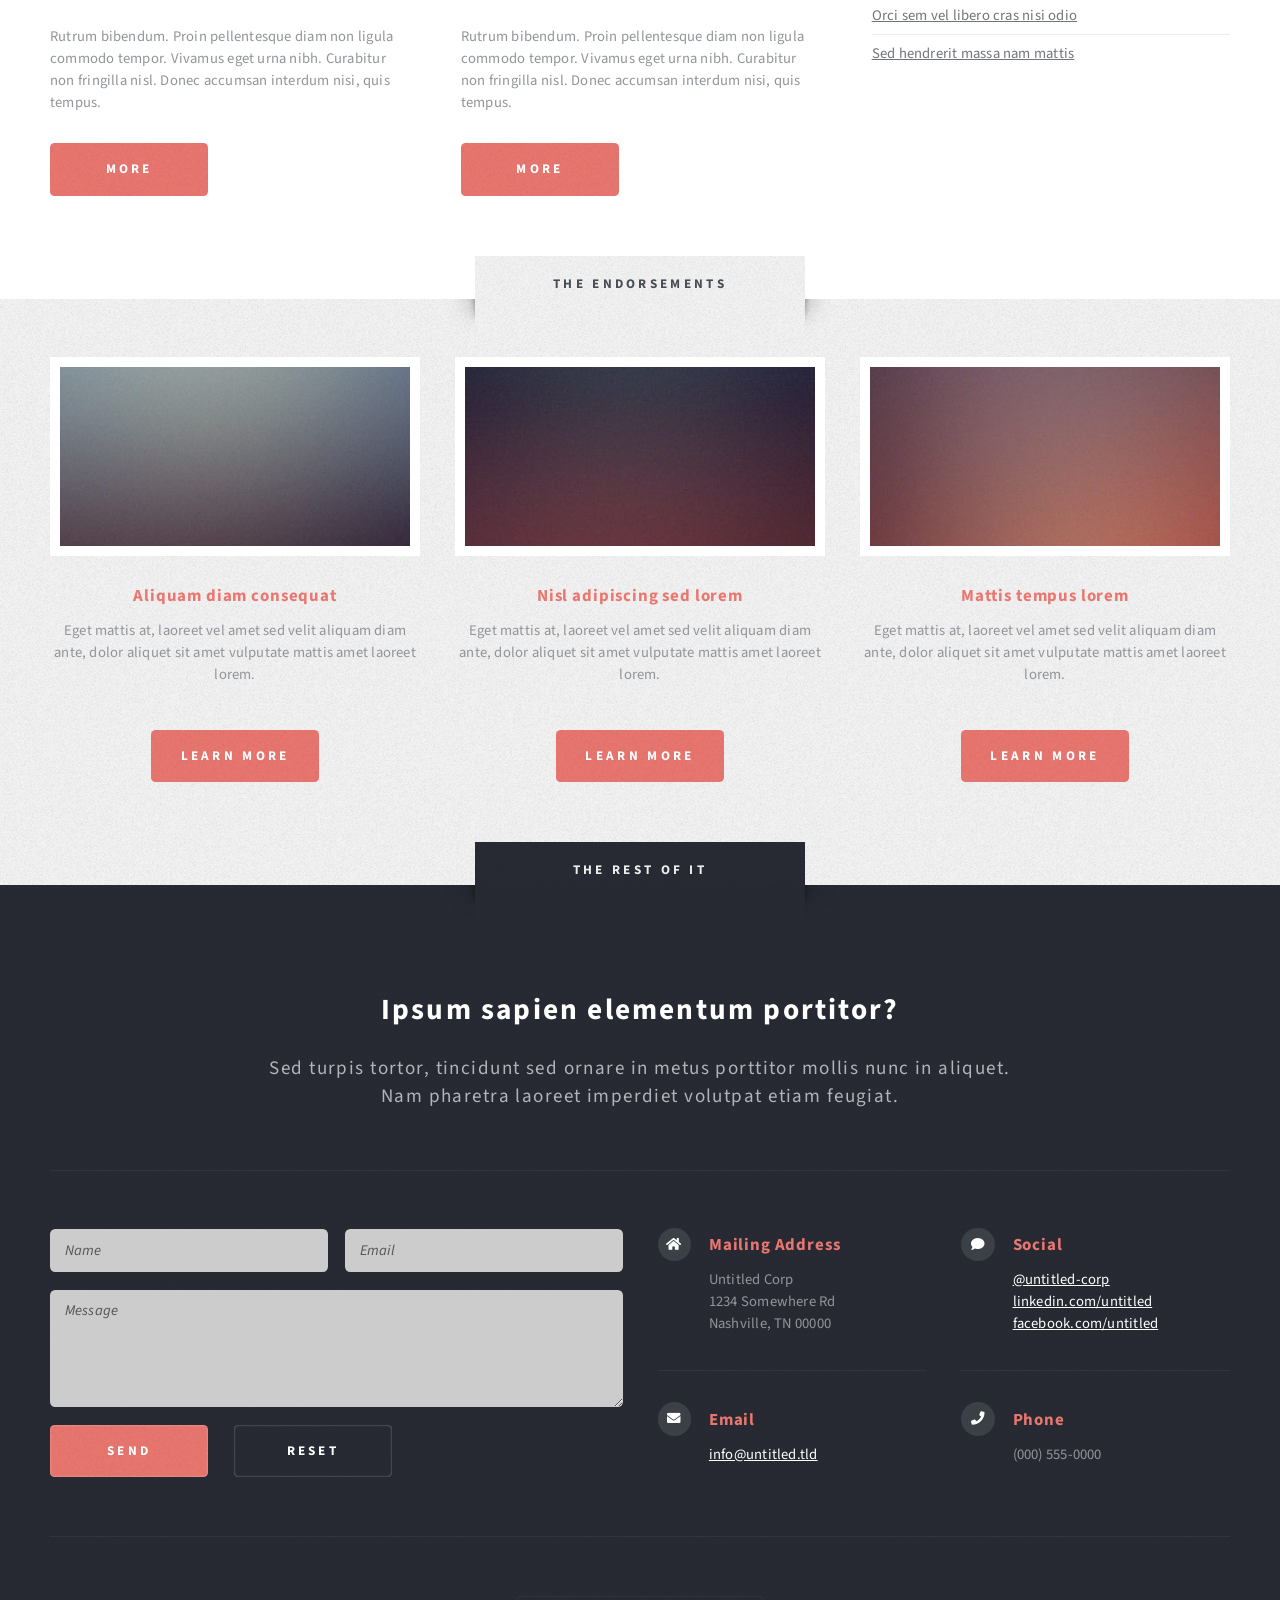
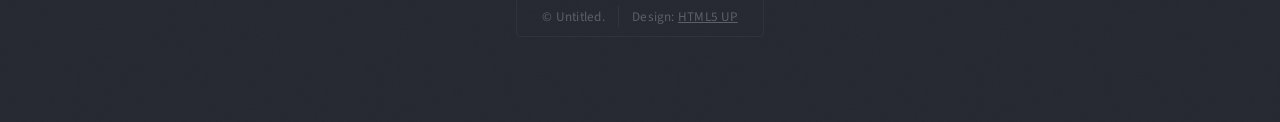
<file: html5up-escape-velocity/right-sidebar.html>
<!DOCTYPE HTML>
<!--
	Escape Velocity by HTML5 UP
	html5up.net | @ajlkn
	Free for personal and commercial use under the CCA 3.0 license (html5up.net/license)
-->
<html>
	<head>
		<title>Right Sidebar - Escape Velocity by HTML5 UP</title>
		<meta charset="utf-8" />
		<meta name="viewport" content="width=device-width, initial-scale=1, user-scalable=no" />
		<link rel="stylesheet" href="assets/css/main.css" />
	</head>
	<body class="right-sidebar is-preload">
		<div id="page-wrapper">

			<!-- Header -->
				<section id="header" class="wrapper">

					<!-- Logo -->
						<div id="logo">
							<h1><a href="index.html">Escape Velocity</a></h1>
							<p>A free responsive site template by HTML5 UP</p>
						</div>

					<!-- Nav -->
						<nav id="nav">
							<ul>
								<li><a href="index.html">Home</a></li>
								<li>
									<a href="#">Dropdown</a>
									<ul>
										<li><a href="#">Lorem ipsum</a></li>
										<li><a href="#">Magna veroeros</a></li>
										<li><a href="#">Etiam nisl</a></li>
										<li>
											<a href="#">Sed consequat</a>
											<ul>
												<li><a href="#">Lorem dolor</a></li>
												<li><a href="#">Amet consequat</a></li>
												<li><a href="#">Magna phasellus</a></li>
												<li><a href="#">Etiam nisl</a></li>
												<li><a href="#">Sed feugiat</a></li>
											</ul>
										</li>
										<li><a href="#">Nisl tempus</a></li>
									</ul>
								</li>
								<li><a href="left-sidebar.html">Left Sidebar</a></li>
								<li class="current"><a href="right-sidebar.html">Right Sidebar</a></li>
								<li><a href="no-sidebar.html">No Sidebar</a></li>
							</ul>
						</nav>

				</section>

			<!-- Main -->
				<section id="main" class="wrapper style2">
					<div class="title">Right Sidebar</div>
					<div class="container">
						<div class="row gtr-150">
							<div class="col-8 col-12-medium">

								<!-- Content -->
									<div id="content">
										<article class="box post">
											<header class="style1">
												<h2>Lorem ipsum dolor sit amet magna egestas morbi bibendum sed malesuada</h2>
												<p>Tempus feugiat veroeros sed nullam dolore</p>
											</header>
											<a href="#" class="image featured">
												<img src="images/pic01.jpg" alt="" />
											</a>
											<p>Fringilla nisl. Donec accumsan interdum nisi, quis tincidunt felis sagittis eget.
											odio eleifend. Duis commodo fringilla commodo. Aliquam erat volutpat. Vestibulum
											facilisis leo magna. Cras sit amet urna eros, id egestas urna. Quisque aliquam
											tempus euismod. Vestibulum ante ipsum primis in faucibus.</p>
											<p>Phasellus nisl nisl, varius id porttitor sed, pellentesque ac orci. Pellentesque
											habitant morbi tristique senectus et netus et malesuada fames ac turpis egestas. Morbi
											bibendum justo sed mauris vehicula malesuada aliquam elit imperdiet. Aliquam eu nibh
											lorem, eget gravida mi. Duis odio diam, luctus et vulputate vitae, vehicula ac dolor.
											Pellentesque at urna eget tellus lobortis ultrices sed non erat. Donec eget erat non
											magna volutpat malesuada quis eget eros. Nullam sodales cursus sapien, id consequat
											leo suscipit ut. Praesent id turpis vitae turpis pretium ultricies. Vestibulum sit
											amet risus elit.</p>
											<p>Donec consectetur vestibulum dolor et pulvinar. Etiam vel felis enim, at viverra
											ligula. Ut porttitor sagittis lorem, quis eleifend nisi ornare vel. Praesent nec orci
											eget quam rutrum bibendum. Proin pellentesque diam non ligula commodo tempor. Vivamus
											eget urna nibh. Curabitur non fringilla nisl. Donec accumsan interdum nisi, quis
											tincidunt felis sagittis eget. Donec elementum ligula dignissim sem pulvinar non semper
											odio eleifend. Duis commodo fringilla commodo. Aliquam erat volutpat. Vestibulum
											facilisis leo magna. Cras sit amet urna eros, id egestas urna. Quisque aliquam
											tempus euismod. Vestibulum ante ipsum primis in faucibus orci luctus et ultrices
											posuere cubilia.</p>
											<p>Phasellus nisl nisl, varius id porttitor sed, pellentesque ac orci. Pellentesque
											habitant morbi tristique senectus et netus et malesuada fames ac turpis egestas. Morbi
											bibendum justo sed mauris vehicula malesuada aliquam elit imperdiet. Aliquam eu nibh
											lorem, eget gravida mi. Duis odio diam, luctus et vulputate vitae, vehicula ac dolor.
											Pellentesque at urna eget tellus lobortis ultrices sed non erat. Donec eget erat non
											magna volutpat malesuada quis eget eros. Nullam sodales cursus sapien, id consequat
											leo suscipit ut. Praesent id turpis vitae turpis pretium ultricies. Vestibulum sit
											amet risus elit.</p>
										</article>
										<div class="row gtr-150">
											<div class="col-6 col-12-small">
												<section class="box">
													<header>
														<h2>Magna pulvinar tempus</h2>
													</header>
													<a href="#" class="image featured"><img src="images/pic05.jpg" alt="" /></a>
													<p>Rutrum bibendum. Proin pellentesque diam non ligula commodo tempor. Vivamus
													eget urna nibh. Curabitur non fringilla nisl. Donec accumsan interdum nisi, quis
													tempus.</p>
													<a href="#" class="button style1">More</a>
												</section>
											</div>
											<div class="col-6 col-12-small">
												<section class="box">
													<header>
														<h2>Magna pulvinar tempus</h2>
													</header>
													<a href="#" class="image featured"><img src="images/pic06.jpg" alt="" /></a>
													<p>Rutrum bibendum. Proin pellentesque diam non ligula commodo tempor. Vivamus
													eget urna nibh. Curabitur non fringilla nisl. Donec accumsan interdum nisi, quis
													tempus.</p>
													<a href="#" class="button style1">More</a>
												</section>
											</div>
										</div>
									</div>

							</div>
							<div class="col-4 col-12-medium">

								<!-- Sidebar -->
									<div id="sidebar">
										<section class="box">
											<header>
												<h2>Ipsum nullam luctus</h2>
											</header>
											<p>Malesuada quis eget eros. Nullam sodales cursus sapien, id consequat
											leo suscipit ut. Praesent id turpis vitae turpis pretium ultricies. Vestibulum sit
											amet risus elit.</p>
											<a href="#" class="button style1">Learn More</a>
										</section>
										<section class="box">
											<header>
												<h2>Vitae turpis consequat</h2>
											</header>
											<ul class="style2">
												<li>
													<article class="box post-excerpt">
														<a href="#" class="image left"><img src="images/pic08.jpg" alt="" /></a>
														<h3><a href="#">Diam odio lorem</a></h3>
														<p>Duis odio diam, luctus et vulputate vitae, vehicula ac dolor. Pellentesque at urna eget tellus sed etiam.</p>
													</article>
												</li>
												<li>
													<article class="box post-excerpt">
														<a href="#" class="image left"><img src="images/pic09.jpg" alt="" /></a>
														<h3><a href="#">Sed duis consequat</a></h3>
														<p>Duis odio diam, luctus et vulputate vitae, vehicula ac dolor. Pellentesque at urna eget tellus sed etiam.</p>
													</article>
												</li>
												<li>
													<article class="box post-excerpt">
														<a href="#" class="image left"><img src="images/pic10.jpg" alt="" /></a>
														<h3><a href="#">Tellus nulla volutpat</a></h3>
														<p>Duis odio diam, luctus et vulputate vitae, vehicula ac dolor. Pellentesque at urna eget tellus sed etiam.</p>
													</article>
												</li>
											</ul>
											<a href="#" class="button style1">Archives</a>
										</section>
										<section class="box">
											<header>
												<h2>Magna diam vehicula</h2>
											</header>
											<ul class="style3">
												<li><a href="#">Nulla iaculis egestas varius</a></li>
												<li><a href="#">Augue massa feugiat quam pretium</a></li>
												<li><a href="#">Orci sem vel libero cras nisi odio</a></li>
												<li><a href="#">Sed hendrerit massa nam mattis</a></li>
												<li><a href="#">Turpis vel leo accumsan aliquet</a></li>
												<li><a href="#">Dapibus mi fermentum fusce non</a></li>
												<li><a href="#">Arcu laoreet sapien tempus</a></li>
												<li><a href="#">Nulla iaculis egestas varius</a></li>
												<li><a href="#">Augue massa feugiat quam pretium</a></li>
												<li><a href="#">Orci sem vel libero cras nisi odio</a></li>
												<li><a href="#">Sed hendrerit massa nam mattis</a></li>
											</ul>
										</section>
									</div>

							</div>
						</div>
					</div>
				</section>

			<!-- Highlights -->
				<section id="highlights" class="wrapper style3">
					<div class="title">The Endorsements</div>
					<div class="container">
						<div class="row aln-center">
							<div class="col-4 col-12-medium">
								<section class="highlight">
									<a href="#" class="image featured"><img src="images/pic02.jpg" alt="" /></a>
									<h3><a href="#">Aliquam diam consequat</a></h3>
									<p>Eget mattis at, laoreet vel amet sed velit aliquam diam ante, dolor aliquet sit amet vulputate mattis amet laoreet lorem.</p>
									<ul class="actions">
										<li><a href="#" class="button style1">Learn More</a></li>
									</ul>
								</section>
							</div>
							<div class="col-4 col-12-medium">
								<section class="highlight">
									<a href="#" class="image featured"><img src="images/pic03.jpg" alt="" /></a>
									<h3><a href="#">Nisl adipiscing sed lorem</a></h3>
									<p>Eget mattis at, laoreet vel amet sed velit aliquam diam ante, dolor aliquet sit amet vulputate mattis amet laoreet lorem.</p>
									<ul class="actions">
										<li><a href="#" class="button style1">Learn More</a></li>
									</ul>
								</section>
							</div>
							<div class="col-4 col-12-medium">
								<section class="highlight">
									<a href="#" class="image featured"><img src="images/pic04.jpg" alt="" /></a>
									<h3><a href="#">Mattis tempus lorem</a></h3>
									<p>Eget mattis at, laoreet vel amet sed velit aliquam diam ante, dolor aliquet sit amet vulputate mattis amet laoreet lorem.</p>
									<ul class="actions">
										<li><a href="#" class="button style1">Learn More</a></li>
									</ul>
								</section>
							</div>
						</div>
					</div>
				</section>

			<!-- Footer -->
				<section id="footer" class="wrapper">
					<div class="title">The Rest Of It</div>
					<div class="container">
						<header class="style1">
							<h2>Ipsum sapien elementum portitor?</h2>
							<p>
								Sed turpis tortor, tincidunt sed ornare in metus porttitor mollis nunc in aliquet.<br />
								Nam pharetra laoreet imperdiet volutpat etiam feugiat.
							</p>
						</header>
						<div class="row">
							<div class="col-6 col-12-medium">

								<!-- Contact Form -->
									<section>
										<form method="post" action="#">
											<div class="row gtr-50">
												<div class="col-6 col-12-small">
													<input type="text" name="name" id="contact-name" placeholder="Name" />
												</div>
												<div class="col-6 col-12-small">
													<input type="text" name="email" id="contact-email" placeholder="Email" />
												</div>
												<div class="col-12">
													<textarea name="message" id="contact-message" placeholder="Message" rows="4"></textarea>
												</div>
												<div class="col-12">
													<ul class="actions">
														<li><input type="submit" class="style1" value="Send" /></li>
														<li><input type="reset" class="style2" value="Reset" /></li>
													</ul>
												</div>
											</div>
										</form>
									</section>

							</div>
							<div class="col-6 col-12-medium">

								<!-- Contact -->
									<section class="feature-list small">
										<div class="row">
											<div class="col-6 col-12-small">
												<section>
													<h3 class="icon solid fa-home">Mailing Address</h3>
													<p>
														Untitled Corp<br />
														1234 Somewhere Rd<br />
														Nashville, TN 00000
													</p>
												</section>
											</div>
											<div class="col-6 col-12-small">
												<section>
													<h3 class="icon solid fa-comment">Social</h3>
													<p>
														<a href="#">@untitled-corp</a><br />
														<a href="#">linkedin.com/untitled</a><br />
														<a href="#">facebook.com/untitled</a>
													</p>
												</section>
											</div>
											<div class="col-6 col-12-small">
												<section>
													<h3 class="icon solid fa-envelope">Email</h3>
													<p>
														<a href="#">info@untitled.tld</a>
													</p>
												</section>
											</div>
											<div class="col-6 col-12-small">
												<section>
													<h3 class="icon solid fa-phone">Phone</h3>
													<p>
														(000) 555-0000
													</p>
												</section>
											</div>
										</div>
									</section>

							</div>
						</div>
						<div id="copyright">
							<ul>
								<li>&copy; Untitled.</li><li>Design: <a href="http://html5up.net">HTML5 UP</a></li>
							</ul>
						</div>
					</div>
				</section>

		</div>

		<!-- Scripts -->
			<script src="assets/js/jquery.min.js"></script>
			<script src="assets/js/jquery.dropotron.min.js"></script>
			<script src="assets/js/browser.min.js"></script>
			<script src="assets/js/breakpoints.min.js"></script>
			<script src="assets/js/util.js"></script>
			<script src="assets/js/main.js"></script>

	</body>
</html>
</file>
<file: Guitar/style.css>
*{
    box-sizing: border-box;
    margin: 0
    ;
}html{
    font-size: 62.5%;
    font-family: 'Franklin Gothic Medium', 'Arial Narrow', Arial, sans-serif;
}

body{
    background-image: url(guitars-2912447_640.jpeg);
}

   

.container {
    display: flex;
    flex-direction: column;
    align-items: center;
    margin-top: 150px;
  }

  .note {
    font-size: 48px;
    font-weight: bold;
    margin-top: 20px;
    background-color: #D1E8E2;
    padding: 20px;
    border-radius: 10px;
  }

 button {
    background-color: #C8C8C8;
    padding: 10px 20px;
    border-radius: 10px;
    font-size: 20px;
    margin-top: 20px;
  }
  
  .header {
    background-color: #6e8e682a;
    color: white;    
    display: flex;
    justify-content: space-between;
    align-items: center;
    padding: 10px 20px;
    font-size: 20px;
    position: relative;
  }
  .menu-heade{
    display: none;
}


  .header a {
    color: white;
    text-decoration: none;
    margin-right: 20px;
  }

  .nav-links {    
    display: flex;
    position: absolute;        
    top: 100%;
    left: 0;
    flex-direction: column;
    padding: 40px;
    background-color:  #090c08af;    
    height: 0;
    opacity: 0;
    overflow: hidden;
    transition: height 0.5s, opacity 0.5s;
  }

  .nav-links a{
    padding: 40px;
    color: white;
    font-weight: bold;
    font-size: 2.5rem;
  }

  .show-nav-links {
    height: auto;
    opacity: 1;
  }

  .footer {
    background-color:  #6e8e681f;
    color: white;
    display: flex;
    justify-content: center;
    align-items: center;
    padding: 10px 0;
    font-size: 20px;
    position: absolute;
    bottom: 0;
    width: 100%;
  }

  .footer a {
    color: rgb(22, 21, 21);
    text-decoration: none;
    margin: 0 20px;
    font-weight: bold;
  }
 #hamburgerButton:hover{
    cursor: pointer;
    background-color: rgba(22, 17, 17, 0.367);
    color: white;
 }

 .img-icon{
  width: 60px;
  
 }

@media (max-width: 375px) {
        .header {
          flex-direction: column;
          align-items: center;
        }
      

        .hamburger-menu {
          display: block;
        }
        
        
      }
</file>
<file: up work cube/style.css>
#container {
  position: absolute;
  top: 50%;
  left: 50%;
  transform: translate(-50%, -50%);
}

.cube {
  width: 60px;
  height: 60px;
  position: absolute;
  top: 50%;
  left: 50%;
  transform-style: preserve-3d;
  transform: rotateX(240deg) rotateY(0deg) rotateZ(-155deg);
}

.side {
  width: 100%;
  height: 100%;
  top: 0;
  left: 0;
  position: absolute;
  border-radius: 10%;
  opacity: 0.5;
  border: 1px solid darkGreay;
  transform-origin: center center;
}

.top {
  transform: translateZ(-60px);
  background: red;
}

.front {
  transform: rotateX(90deg);
  transform-origin: bottom;
  background: blue;
}

.left {
  width: 60px;
  transform: translateZ(-60px) rotateY(90deg);
  transform-origin: right;
  background: green;
}

.back {
  width: 60px;
  transform: translateZ(-30px) rotateX(90deg) translateZ(30px);
  transform-origin: right;
  background: orange;
}

.right {
  width: 60px;
  transform: translateZ(-60px) rotateY(90deg) translateZ(-60px);
  transform-origin: right;
  background: yellow;
}

.bottom {
  transform: translateZ(0);
  background: grey;
}
</file>
<file: html5up-escape-velocity/assets/css/main.css>
@import url("fontawesome-all.min.css");
@import url("https://fonts.googleapis.com/css?family=Source+Sans+Pro:400,400italic,700,900");

/*
	Escape Velocity by HTML5 UP
	html5up.net | @ajlkn
	Free for personal and commercial use under the CCA 3.0 license (html5up.net/license)
*/

html, body, div, span, applet, object,
iframe, h1, h2, h3, h4, h5, h6, p, blockquote,
pre, a, abbr, acronym, address, big, cite,
code, del, dfn, em, img, ins, kbd, q, s, samp,
small, strike, strong, sub, sup, tt, var, b,
u, i, center, dl, dt, dd, ol, ul, li, fieldset,
form, label, legend, table, caption, tbody,
tfoot, thead, tr, th, td, article, aside,
canvas, details, embed, figure, figcaption,
footer, header, hgroup, menu, nav, output, ruby,
section, summary, time, mark, audio, video {
	margin: 0;
	padding: 0;
	border: 0;
	font-size: 100%;
	font: inherit;
	vertical-align: baseline;}

article, aside, details, figcaption, figure,
footer, header, hgroup, menu, nav, section {
	display: block;}

body {
	line-height: 1;
}

ol, ul {
	list-style: none;
}

blockquote, q {
	quotes: none;
}

	blockquote:before, blockquote:after, q:before, q:after {
		content: '';
		content: none;
	}

table {
	border-collapse: collapse;
	border-spacing: 0;
}

body {
	-webkit-text-size-adjust: none;
}

mark {
	background-color: transparent;
	color: inherit;
}

input::-moz-focus-inner {
	border: 0;
	padding: 0;
}

input, select, textarea {
	-moz-appearance: none;
	-webkit-appearance: none;
	-ms-appearance: none;
	appearance: none;
}

/* Basic */

	@-ms-viewport {
		width: device-width;
	}

	html {
		box-sizing: border-box;
	}

	*, *:before, *:after {
		box-sizing: inherit;
	}

	body.is-preload *, body.is-preload *:before, body.is-preload *:after {
		-moz-animation: none !important;
		-webkit-animation: none !important;
		-ms-animation: none !important;
		animation: none !important;
		-moz-transition: none !important;
		-webkit-transition: none !important;
		-ms-transition: none !important;
		transition: none !important;
	}

	body, input, textarea, select {
		font-family: 'Source Sans Pro', sans-serif;
		font-weight: 400;
		color: #919499;
		font-size: 14pt;
		line-height: 1.75em;
		letter-spacing: 0.025em;
	}

	h1, h2, h3, h4, h5, h6 {
		font-weight: 700;
		color: #484d55;
	}

		h1 a, h2 a, h3 a, h4 a, h5 a, h6 a {
			color: inherit;
			text-decoration: none;
		}

	a {
		-moz-transition: color .25s ease-in-out;
		-webkit-transition: color .25s ease-in-out;
		-ms-transition: color .25s ease-in-out;
		transition: color .25s ease-in-out;
		text-decoration: underline;
		color: #717479;
	}

		a:hover {
			text-decoration: none;
		}

	strong, b {
		font-weight: 700;
		color: #484d55;
	}

	blockquote {
		border-left: solid 0.5em #ddd;
		padding: 1em 0 1em 2em;
		font-style: italic;
	}

	em, i {
		font-style: italic;
	}

	hr {
		border: 0;
		border-top: solid 1px #ddd;
		margin: 2em 0 2em 0;
	}

	sub {
		position: relative;
		top: 0.5em;
		font-size: 0.8em;
	}

	sup {
		position: relative;
		top: -0.5em;
		font-size: 0.8em;
	}

	.nobr {
		white-space: nowrap;
	}

	br.clear {
		clear: both;
	}

	p, ul, ol, dl, table, blockquote, form {
		margin-bottom: 2em;
	}

/* Container */

	.container {
		margin: 0 auto;
		max-width: 100%;
		width: 68em;
	}

		@media screen and (max-width: 1680px) {

			.container {
				width: 70em;
			}

		}

		@media screen and (max-width: 1280px) {

			.container {
				width: calc(100% - 100px);
			}

		}

		@media screen and (max-width: 980px) {

			.container {
				width: calc(100% - 100px);
			}

		}

		@media screen and (max-width: 736px) {

			.container {
				width: calc(100% - 40px);
			}

		}

/* Row */

	.row {
		display: flex;
		flex-wrap: wrap;
		box-sizing: border-box;
		align-items: stretch;
	}

		.row > * {
			box-sizing: border-box;
		}

		.row.gtr-uniform > * > :last-child {
			margin-bottom: 0;
		}

		.row.aln-left {
			justify-content: flex-start;
		}

		.row.aln-center {
			justify-content: center;
		}

		.row.aln-right {
			justify-content: flex-end;
		}

		.row.aln-top {
			align-items: flex-start;
		}

		.row.aln-middle {
			align-items: center;
		}

		.row.aln-bottom {
			align-items: flex-end;
		}

		.row > .imp {
			order: -1;
		}

		.row > .col-1 {
			width: 8.33333%;
		}

		.row > .off-1 {
			margin-left: 8.33333%;
		}

		.row > .col-2 {
			width: 16.66667%;
		}

		.row > .off-2 {
			margin-left: 16.66667%;
		}

		.row > .col-3 {
			width: 25%;
		}

		.row > .off-3 {
			margin-left: 25%;
		}

		.row > .col-4 {
			width: 33.33333%;
		}

		.row > .off-4 {
			margin-left: 33.33333%;
		}

		.row > .col-5 {
			width: 41.66667%;
		}

		.row > .off-5 {
			margin-left: 41.66667%;
		}

		.row > .col-6 {
			width: 50%;
		}

		.row > .off-6 {
			margin-left: 50%;
		}

		.row > .col-7 {
			width: 58.33333%;
		}

		.row > .off-7 {
			margin-left: 58.33333%;
		}

		.row > .col-8 {
			width: 66.66667%;
		}

		.row > .off-8 {
			margin-left: 66.66667%;
		}

		.row > .col-9 {
			width: 75%;
		}

		.row > .off-9 {
			margin-left: 75%;
		}

		.row > .col-10 {
			width: 83.33333%;
		}

		.row > .off-10 {
			margin-left: 83.33333%;
		}

		.row > .col-11 {
			width: 91.66667%;
		}

		.row > .off-11 {
			margin-left: 91.66667%;
		}

		.row > .col-12 {
			width: 100%;
		}

		.row > .off-12 {
			margin-left: 100%;
		}

		.row.gtr-0 {
			margin-top: 0px;
			margin-left: 0px;
		}

			.row.gtr-0 > * {
				padding: 0px 0 0 0px;
			}

			.row.gtr-0.gtr-uniform {
				margin-top: 0px;
			}

				.row.gtr-0.gtr-uniform > * {
					padding-top: 0px;
				}

		.row.gtr-25 {
			margin-top: -12.5px;
			margin-left: -12.5px;
		}

			.row.gtr-25 > * {
				padding: 12.5px 0 0 12.5px;
			}

			.row.gtr-25.gtr-uniform {
				margin-top: -12.5px;
			}

				.row.gtr-25.gtr-uniform > * {
					padding-top: 12.5px;
				}

		.row.gtr-50 {
			margin-top: -25px;
			margin-left: -25px;
		}

			.row.gtr-50 > * {
				padding: 25px 0 0 25px;
			}

			.row.gtr-50.gtr-uniform {
				margin-top: -25px;
			}

				.row.gtr-50.gtr-uniform > * {
					padding-top: 25px;
				}

		.row {
			margin-top: -50px;
			margin-left: -50px;
		}

			.row > * {
				padding: 50px 0 0 50px;
			}

			.row.gtr-uniform {
				margin-top: -50px;
			}

				.row.gtr-uniform > * {
					padding-top: 50px;
				}

		.row.gtr-150 {
			margin-top: -75px;
			margin-left: -75px;
		}

			.row.gtr-150 > * {
				padding: 75px 0 0 75px;
			}

			.row.gtr-150.gtr-uniform {
				margin-top: -75px;
			}

				.row.gtr-150.gtr-uniform > * {
					padding-top: 75px;
				}

		.row.gtr-200 {
			margin-top: -100px;
			margin-left: -100px;
		}

			.row.gtr-200 > * {
				padding: 100px 0 0 100px;
			}

			.row.gtr-200.gtr-uniform {
				margin-top: -100px;
			}

				.row.gtr-200.gtr-uniform > * {
					padding-top: 100px;
				}

		@media screen and (max-width: 1680px) {

			.row {
				display: flex;
				flex-wrap: wrap;
				box-sizing: border-box;
				align-items: stretch;
			}

				.row > * {
					box-sizing: border-box;
				}

				.row.gtr-uniform > * > :last-child {
					margin-bottom: 0;
				}

				.row.aln-left {
					justify-content: flex-start;
				}

				.row.aln-center {
					justify-content: center;
				}

				.row.aln-right {
					justify-content: flex-end;
				}

				.row.aln-top {
					align-items: flex-start;
				}

				.row.aln-middle {
					align-items: center;
				}

				.row.aln-bottom {
					align-items: flex-end;
				}

				.row > .imp-xlarge {
					order: -1;
				}

				.row > .col-1-xlarge {
					width: 8.33333%;
				}

				.row > .off-1-xlarge {
					margin-left: 8.33333%;
				}

				.row > .col-2-xlarge {
					width: 16.66667%;
				}

				.row > .off-2-xlarge {
					margin-left: 16.66667%;
				}

				.row > .col-3-xlarge {
					width: 25%;
				}

				.row > .off-3-xlarge {
					margin-left: 25%;
				}

				.row > .col-4-xlarge {
					width: 33.33333%;
				}

				.row > .off-4-xlarge {
					margin-left: 33.33333%;
				}

				.row > .col-5-xlarge {
					width: 41.66667%;
				}

				.row > .off-5-xlarge {
					margin-left: 41.66667%;
				}

				.row > .col-6-xlarge {
					width: 50%;
				}

				.row > .off-6-xlarge {
					margin-left: 50%;
				}

				.row > .col-7-xlarge {
					width: 58.33333%;
				}

				.row > .off-7-xlarge {
					margin-left: 58.33333%;
				}

				.row > .col-8-xlarge {
					width: 66.66667%;
				}

				.row > .off-8-xlarge {
					margin-left: 66.66667%;
				}

				.row > .col-9-xlarge {
					width: 75%;
				}

				.row > .off-9-xlarge {
					margin-left: 75%;
				}

				.row > .col-10-xlarge {
					width: 83.33333%;
				}

				.row > .off-10-xlarge {
					margin-left: 83.33333%;
				}

				.row > .col-11-xlarge {
					width: 91.66667%;
				}

				.row > .off-11-xlarge {
					margin-left: 91.66667%;
				}

				.row > .col-12-xlarge {
					width: 100%;
				}

				.row > .off-12-xlarge {
					margin-left: 100%;
				}

				.row.gtr-0 {
					margin-top: 0px;
					margin-left: 0px;
				}

					.row.gtr-0 > * {
						padding: 0px 0 0 0px;
					}

					.row.gtr-0.gtr-uniform {
						margin-top: 0px;
					}

						.row.gtr-0.gtr-uniform > * {
							padding-top: 0px;
						}

				.row.gtr-25 {
					margin-top: -12.5px;
					margin-left: -12.5px;
				}

					.row.gtr-25 > * {
						padding: 12.5px 0 0 12.5px;
					}

					.row.gtr-25.gtr-uniform {
						margin-top: -12.5px;
					}

						.row.gtr-25.gtr-uniform > * {
							padding-top: 12.5px;
						}

				.row.gtr-50 {
					margin-top: -25px;
					margin-left: -25px;
				}

					.row.gtr-50 > * {
						padding: 25px 0 0 25px;
					}

					.row.gtr-50.gtr-uniform {
						margin-top: -25px;
					}

						.row.gtr-50.gtr-uniform > * {
							padding-top: 25px;
						}

				.row {
					margin-top: -50px;
					margin-left: -50px;
				}

					.row > * {
						padding: 50px 0 0 50px;
					}

					.row.gtr-uniform {
						margin-top: -50px;
					}

						.row.gtr-uniform > * {
							padding-top: 50px;
						}

				.row.gtr-150 {
					margin-top: -75px;
					margin-left: -75px;
				}

					.row.gtr-150 > * {
						padding: 75px 0 0 75px;
					}

					.row.gtr-150.gtr-uniform {
						margin-top: -75px;
					}

						.row.gtr-150.gtr-uniform > * {
							padding-top: 75px;
						}

				.row.gtr-200 {
					margin-top: -100px;
					margin-left: -100px;
				}

					.row.gtr-200 > * {
						padding: 100px 0 0 100px;
					}

					.row.gtr-200.gtr-uniform {
						margin-top: -100px;
					}

						.row.gtr-200.gtr-uniform > * {
							padding-top: 100px;
						}

		}

		@media screen and (max-width: 1280px) {

			.row {
				display: flex;
				flex-wrap: wrap;
				box-sizing: border-box;
				align-items: stretch;
			}

				.row > * {
					box-sizing: border-box;
				}

				.row.gtr-uniform > * > :last-child {
					margin-bottom: 0;
				}

				.row.aln-left {
					justify-content: flex-start;
				}

				.row.aln-center {
					justify-content: center;
				}

				.row.aln-right {
					justify-content: flex-end;
				}

				.row.aln-top {
					align-items: flex-start;
				}

				.row.aln-middle {
					align-items: center;
				}

				.row.aln-bottom {
					align-items: flex-end;
				}

				.row > .imp-large {
					order: -1;
				}

				.row > .col-1-large {
					width: 8.33333%;
				}

				.row > .off-1-large {
					margin-left: 8.33333%;
				}

				.row > .col-2-large {
					width: 16.66667%;
				}

				.row > .off-2-large {
					margin-left: 16.66667%;
				}

				.row > .col-3-large {
					width: 25%;
				}

				.row > .off-3-large {
					margin-left: 25%;
				}

				.row > .col-4-large {
					width: 33.33333%;
				}

				.row > .off-4-large {
					margin-left: 33.33333%;
				}

				.row > .col-5-large {
					width: 41.66667%;
				}

				.row > .off-5-large {
					margin-left: 41.66667%;
				}

				.row > .col-6-large {
					width: 50%;
				}

				.row > .off-6-large {
					margin-left: 50%;
				}

				.row > .col-7-large {
					width: 58.33333%;
				}

				.row > .off-7-large {
					margin-left: 58.33333%;
				}

				.row > .col-8-large {
					width: 66.66667%;
				}

				.row > .off-8-large {
					margin-left: 66.66667%;
				}

				.row > .col-9-large {
					width: 75%;
				}

				.row > .off-9-large {
					margin-left: 75%;
				}

				.row > .col-10-large {
					width: 83.33333%;
				}

				.row > .off-10-large {
					margin-left: 83.33333%;
				}

				.row > .col-11-large {
					width: 91.66667%;
				}

				.row > .off-11-large {
					margin-left: 91.66667%;
				}

				.row > .col-12-large {
					width: 100%;
				}

				.row > .off-12-large {
					margin-left: 100%;
				}

				.row.gtr-0 {
					margin-top: 0px;
					margin-left: 0px;
				}

					.row.gtr-0 > * {
						padding: 0px 0 0 0px;
					}

					.row.gtr-0.gtr-uniform {
						margin-top: 0px;
					}

						.row.gtr-0.gtr-uniform > * {
							padding-top: 0px;
						}

				.row.gtr-25 {
					margin-top: -8.75px;
					margin-left: -8.75px;
				}

					.row.gtr-25 > * {
						padding: 8.75px 0 0 8.75px;
					}

					.row.gtr-25.gtr-uniform {
						margin-top: -8.75px;
					}

						.row.gtr-25.gtr-uniform > * {
							padding-top: 8.75px;
						}

				.row.gtr-50 {
					margin-top: -17.5px;
					margin-left: -17.5px;
				}

					.row.gtr-50 > * {
						padding: 17.5px 0 0 17.5px;
					}

					.row.gtr-50.gtr-uniform {
						margin-top: -17.5px;
					}

						.row.gtr-50.gtr-uniform > * {
							padding-top: 17.5px;
						}

				.row {
					margin-top: -35px;
					margin-left: -35px;
				}

					.row > * {
						padding: 35px 0 0 35px;
					}

					.row.gtr-uniform {
						margin-top: -35px;
					}

						.row.gtr-uniform > * {
							padding-top: 35px;
						}

				.row.gtr-150 {
					margin-top: -52.5px;
					margin-left: -52.5px;
				}

					.row.gtr-150 > * {
						padding: 52.5px 0 0 52.5px;
					}

					.row.gtr-150.gtr-uniform {
						margin-top: -52.5px;
					}

						.row.gtr-150.gtr-uniform > * {
							padding-top: 52.5px;
						}

				.row.gtr-200 {
					margin-top: -70px;
					margin-left: -70px;
				}

					.row.gtr-200 > * {
						padding: 70px 0 0 70px;
					}

					.row.gtr-200.gtr-uniform {
						margin-top: -70px;
					}

						.row.gtr-200.gtr-uniform > * {
							padding-top: 70px;
						}

		}

		@media screen and (max-width: 980px) {

			.row {
				display: flex;
				flex-wrap: wrap;
				box-sizing: border-box;
				align-items: stretch;
			}

				.row > * {
					box-sizing: border-box;
				}

				.row.gtr-uniform > * > :last-child {
					margin-bottom: 0;
				}

				.row.aln-left {
					justify-content: flex-start;
				}

				.row.aln-center {
					justify-content: center;
				}

				.row.aln-right {
					justify-content: flex-end;
				}

				.row.aln-top {
					align-items: flex-start;
				}

				.row.aln-middle {
					align-items: center;
				}

				.row.aln-bottom {
					align-items: flex-end;
				}

				.row > .imp-medium {
					order: -1;
				}

				.row > .col-1-medium {
					width: 8.33333%;
				}

				.row > .off-1-medium {
					margin-left: 8.33333%;
				}

				.row > .col-2-medium {
					width: 16.66667%;
				}

				.row > .off-2-medium {
					margin-left: 16.66667%;
				}

				.row > .col-3-medium {
					width: 25%;
				}

				.row > .off-3-medium {
					margin-left: 25%;
				}

				.row > .col-4-medium {
					width: 33.33333%;
				}

				.row > .off-4-medium {
					margin-left: 33.33333%;
				}

				.row > .col-5-medium {
					width: 41.66667%;
				}

				.row > .off-5-medium {
					margin-left: 41.66667%;
				}

				.row > .col-6-medium {
					width: 50%;
				}

				.row > .off-6-medium {
					margin-left: 50%;
				}

				.row > .col-7-medium {
					width: 58.33333%;
				}

				.row > .off-7-medium {
					margin-left: 58.33333%;
				}

				.row > .col-8-medium {
					width: 66.66667%;
				}

				.row > .off-8-medium {
					margin-left: 66.66667%;
				}

				.row > .col-9-medium {
					width: 75%;
				}

				.row > .off-9-medium {
					margin-left: 75%;
				}

				.row > .col-10-medium {
					width: 83.33333%;
				}

				.row > .off-10-medium {
					margin-left: 83.33333%;
				}

				.row > .col-11-medium {
					width: 91.66667%;
				}

				.row > .off-11-medium {
					margin-left: 91.66667%;
				}

				.row > .col-12-medium {
					width: 100%;
				}

				.row > .off-12-medium {
					margin-left: 100%;
				}

				.row.gtr-0 {
					margin-top: 0px;
					margin-left: 0px;
				}

					.row.gtr-0 > * {
						padding: 0px 0 0 0px;
					}

					.row.gtr-0.gtr-uniform {
						margin-top: 0px;
					}

						.row.gtr-0.gtr-uniform > * {
							padding-top: 0px;
						}

				.row.gtr-25 {
					margin-top: -12.5px;
					margin-left: -12.5px;
				}

					.row.gtr-25 > * {
						padding: 12.5px 0 0 12.5px;
					}

					.row.gtr-25.gtr-uniform {
						margin-top: -12.5px;
					}

						.row.gtr-25.gtr-uniform > * {
							padding-top: 12.5px;
						}

				.row.gtr-50 {
					margin-top: -25px;
					margin-left: -25px;
				}

					.row.gtr-50 > * {
						padding: 25px 0 0 25px;
					}

					.row.gtr-50.gtr-uniform {
						margin-top: -25px;
					}

						.row.gtr-50.gtr-uniform > * {
							padding-top: 25px;
						}

				.row {
					margin-top: -50px;
					margin-left: -50px;
				}

					.row > * {
						padding: 50px 0 0 50px;
					}

					.row.gtr-uniform {
						margin-top: -50px;
					}

						.row.gtr-uniform > * {
							padding-top: 50px;
						}

				.row.gtr-150 {
					margin-top: -75px;
					margin-left: -75px;
				}

					.row.gtr-150 > * {
						padding: 75px 0 0 75px;
					}

					.row.gtr-150.gtr-uniform {
						margin-top: -75px;
					}

						.row.gtr-150.gtr-uniform > * {
							padding-top: 75px;
						}

				.row.gtr-200 {
					margin-top: -100px;
					margin-left: -100px;
				}

					.row.gtr-200 > * {
						padding: 100px 0 0 100px;
					}

					.row.gtr-200.gtr-uniform {
						margin-top: -100px;
					}

						.row.gtr-200.gtr-uniform > * {
							padding-top: 100px;
						}

		}

		@media screen and (max-width: 736px) {

			.row {
				display: flex;
				flex-wrap: wrap;
				box-sizing: border-box;
				align-items: stretch;
			}

				.row > * {
					box-sizing: border-box;
				}

				.row.gtr-uniform > * > :last-child {
					margin-bottom: 0;
				}

				.row.aln-left {
					justify-content: flex-start;
				}

				.row.aln-center {
					justify-content: center;
				}

				.row.aln-right {
					justify-content: flex-end;
				}

				.row.aln-top {
					align-items: flex-start;
				}

				.row.aln-middle {
					align-items: center;
				}

				.row.aln-bottom {
					align-items: flex-end;
				}

				.row > .imp-small {
					order: -1;
				}

				.row > .col-1-small {
					width: 8.33333%;
				}

				.row > .off-1-small {
					margin-left: 8.33333%;
				}

				.row > .col-2-small {
					width: 16.66667%;
				}

				.row > .off-2-small {
					margin-left: 16.66667%;
				}

				.row > .col-3-small {
					width: 25%;
				}

				.row > .off-3-small {
					margin-left: 25%;
				}

				.row > .col-4-small {
					width: 33.33333%;
				}

				.row > .off-4-small {
					margin-left: 33.33333%;
				}

				.row > .col-5-small {
					width: 41.66667%;
				}

				.row > .off-5-small {
					margin-left: 41.66667%;
				}

				.row > .col-6-small {
					width: 50%;
				}

				.row > .off-6-small {
					margin-left: 50%;
				}

				.row > .col-7-small {
					width: 58.33333%;
				}

				.row > .off-7-small {
					margin-left: 58.33333%;
				}

				.row > .col-8-small {
					width: 66.66667%;
				}

				.row > .off-8-small {
					margin-left: 66.66667%;
				}

				.row > .col-9-small {
					width: 75%;
				}

				.row > .off-9-small {
					margin-left: 75%;
				}

				.row > .col-10-small {
					width: 83.33333%;
				}

				.row > .off-10-small {
					margin-left: 83.33333%;
				}

				.row > .col-11-small {
					width: 91.66667%;
				}

				.row > .off-11-small {
					margin-left: 91.66667%;
				}

				.row > .col-12-small {
					width: 100%;
				}

				.row > .off-12-small {
					margin-left: 100%;
				}

				.row.gtr-0 {
					margin-top: 0px;
					margin-left: 0px;
				}

					.row.gtr-0 > * {
						padding: 0px 0 0 0px;
					}

					.row.gtr-0.gtr-uniform {
						margin-top: 0px;
					}

						.row.gtr-0.gtr-uniform > * {
							padding-top: 0px;
						}

				.row.gtr-25 {
					margin-top: -7.5px;
					margin-left: -7.5px;
				}

					.row.gtr-25 > * {
						padding: 7.5px 0 0 7.5px;
					}

					.row.gtr-25.gtr-uniform {
						margin-top: -7.5px;
					}

						.row.gtr-25.gtr-uniform > * {
							padding-top: 7.5px;
						}

				.row.gtr-50 {
					margin-top: -15px;
					margin-left: -15px;
				}

					.row.gtr-50 > * {
						padding: 15px 0 0 15px;
					}

					.row.gtr-50.gtr-uniform {
						margin-top: -15px;
					}

						.row.gtr-50.gtr-uniform > * {
							padding-top: 15px;
						}

				.row {
					margin-top: -30px;
					margin-left: -30px;
				}

					.row > * {
						padding: 30px 0 0 30px;
					}

					.row.gtr-uniform {
						margin-top: -30px;
					}

						.row.gtr-uniform > * {
							padding-top: 30px;
						}

				.row.gtr-150 {
					margin-top: -45px;
					margin-left: -45px;
				}

					.row.gtr-150 > * {
						padding: 45px 0 0 45px;
					}

					.row.gtr-150.gtr-uniform {
						margin-top: -45px;
					}

						.row.gtr-150.gtr-uniform > * {
							padding-top: 45px;
						}

				.row.gtr-200 {
					margin-top: -60px;
					margin-left: -60px;
				}

					.row.gtr-200 > * {
						padding: 60px 0 0 60px;
					}

					.row.gtr-200.gtr-uniform {
						margin-top: -60px;
					}

						.row.gtr-200.gtr-uniform > * {
							padding-top: 60px;
						}

		}

/* Section/Article */

	section,
	article {
		margin: 0 0 4em 0;
	}

	section > :last-child,
	article > :last-child,
	section:last-child,
	article:last-child {
		margin-bottom: 0;
	}

	header.style1 {
		text-align: center;
		padding: 3em 0 3em 0;
	}

		header.style1 h2 {
			font-weight: 700;
			font-size: 2em;
			letter-spacing: 0.075em;
			line-height: 1.5em;
		}

		header.style1 p {
			color: #b1b4b9;
			display: block;
			margin: 1.15em 0 0 0;
			font-size: 1.3em;
			letter-spacing: 0.075em;
			line-height: 1.5em;
		}

/* Table */

	table {
		width: 100%;
	}

		table.default {
			width: 100%;
		}

			table.default tbody tr:nth-child(2n+2) {
				background: #f4f4f4;
			}

			table.default td {
				padding: 0.5em 1em 0.5em 1em;
			}

			table.default th {
				text-align: left;
				font-weight: 400;
				padding: 0.5em 1em 0.5em 1em;
			}

			table.default thead {
				background: #484d55;
				color: #fff;
			}

			table.default tfoot {
				background: #eee;
			}

/* Form */

	form label {
		display: block;
		font-weight: 700;
		color: #484d55;
		margin: 0.25em 0 0.5em 0;
	}

	form input[type="text"],
	form input[type="email"],
	form input[type="password"],
	form select,
	form textarea {
		-moz-transition: all .25s ease-in-out;
		-webkit-transition: all .25s ease-in-out;
		-ms-transition: all .25s ease-in-out;
		transition: all .25s ease-in-out;
		-webkit-appearance: none;
		display: block;
		border: 0;
		background: #eee;
		box-shadow: inset 0px 0px 1px 0px #a0a1a7;
		border-radius: 0.35em;
		width: 100%;
		padding: 0.75em 1em 0.75em 1em;
	}

		form input[type="text"]:focus,
		form input[type="email"]:focus,
		form input[type="password"]:focus,
		form select:focus,
		form textarea:focus {
			background: #f8f8f8;
		}

	form input[type="text"],
	form input[type="email"]
	input[type="password"] {
		line-height: 1em;
	}

	form select {
		line-height: 1em;
	}

	form textarea {
		min-height: 8em;
	}

	form ul.actions {
		margin-top: 0;
	}

	form ::-webkit-input-placeholder {
		color: #555 !important;
		font-style: italic;
		line-height: 1.35em;
	}

	form :-moz-placeholder {
		color: #555 !important;
		font-style: italic;
	}

	form ::-moz-placeholder {
		color: #555 !important;
		font-style: italic;
	}

	form :-ms-input-placeholder {
		color: #555 !important;
		font-style: italic;
	}

	form ::-moz-focus-inner {
		border: 0;
	}

/* Image */

	.image {
		display: inline-block;
	}

		.image img {
			display: block;
			width: 100%;
		}

		.image.fit {
			display: block;
			width: 100%;
		}

		.image.left {
			float: left;
			margin: 0 2em 2em 0;
		}

		.image.centered {
			display: block;
			margin: 0 0 2em 0;
		}

			.image.centered img {
				margin: 0 auto;
				width: auto;
			}

		.image.featured {
			display: block;
			width: 100%;
			margin: 0 0 2em 0;
		}

/* Button */

	input[type="button"],
	input[type="submit"],
	input[type="reset"],
	button,
	.button {
		-moz-transition: all .25s ease-in-out;
		-webkit-transition: all .25s ease-in-out;
		-ms-transition: all .25s ease-in-out;
		transition: all .25s ease-in-out;
		display: inline-block;
		background: #444;
		text-align: center;
		text-transform: uppercase;
		font-weight: 700;
		letter-spacing: 0.25em;
		text-decoration: none;
		border-radius: 0.35em;
		border: 0;
		outline: 0;
		cursor: pointer;
		padding: 0 2.25em 0 2.25em;
		font-size: 0.9em;
		min-width: 12em;
		height: 4em;
		line-height: 4em;
	}

		input[type="button"]:hover,
		input[type="submit"]:hover,
		input[type="reset"]:hover,
		button:hover,
		.button:hover {
			background-color: #f98780;
		}

		input[type="button"].large,
		input[type="submit"].large,
		input[type="reset"].large,
		button.large,
		.button.large {
			font-size: 1em;
			min-width: 14em;
		}

		input[type="button"].style1,
		input[type="submit"].style1,
		input[type="reset"].style1,
		button.style1,
		.button.style1 {
			background: #e97770 url("images/overlay.png");
			color: #fff;
		}

			input[type="button"].style1:hover,
			input[type="submit"].style1:hover,
			input[type="reset"].style1:hover,
			button.style1:hover,
			.button.style1:hover {
				background-color: #f98780;
			}

			input[type="button"].style1:active,
			input[type="submit"].style1:active,
			input[type="reset"].style1:active,
			button.style1:active,
			.button.style1:active {
				background-color: #d96760;
			}

		input[type="button"].style2,
		input[type="submit"].style2,
		input[type="reset"].style2,
		button.style2,
		.button.style2 {
			background: none;
			color: #606167;
			box-shadow: inset 0px 0px 2px 0px #a0a1a7;
		}

			input[type="button"].style2:hover,
			input[type="submit"].style2:hover,
			input[type="reset"].style2:hover,
			button.style2:hover,
			.button.style2:hover {
				box-shadow: inset 0px 0px 2px 0px #606167;
			}

			input[type="button"].style2:active,
			input[type="submit"].style2:active,
			input[type="reset"].style2:active,
			button.style2:active,
			.button.style2:active {
				box-shadow: inset 0px 0px 2px 0px #202127;
			}

		input[type="button"].style3,
		input[type="submit"].style3,
		input[type="reset"].style3,
		button.style3,
		.button.style3 {
			background: #2f333b url("images/overlay.png");
			color: #fff;
		}

			input[type="button"].style3:hover,
			input[type="submit"].style3:hover,
			input[type="reset"].style3:hover,
			button.style3:hover,
			.button.style3:hover {
				background-color: #3f434b;
			}

			input[type="button"].style3:active,
			input[type="submit"].style3:active,
			input[type="reset"].style3:active,
			button.style3:active,
			.button.style3:active {
				background-color: #1f232b;
			}

/* List */

	ul {
		list-style: disc;
		padding-left: 1em;
	}

		ul li {
			padding-left: 0.5em;
		}

		ul.style2 {
			list-style: none;
			padding-left: 0;
		}

			ul.style2 li {
				border-top: solid 1px #eee;
				padding: 1.5em 0 0 0;
				margin: 1.5em 0 0 0;
			}

				ul.style2 li:first-child {
					border-top: 0;
					padding-top: 0;
					margin-top: 0;
				}

		ul.style3 {
			list-style: none;
			padding-left: 0;
		}

			ul.style3 li {
				border-top: solid 1px #eee;
				padding: 0.5em 0 0 0;
				margin: 0.5em 0 0 0;
			}

				ul.style3 li:first-child {
					border-top: 0;
					padding-top: 0;
					margin-top: 0;
				}

	ol {
		list-style: decimal;
		padding-left: 1.25em;
	}

		ol li {
			padding-left: 0.25em;
		}

/* Actions */

	ul.actions {
		list-style: none;
		padding-left: 0;
		margin: 3em 0 0 0;
	}

		ul.actions li {
			display: inline-block;
			margin: 0 0.75em 0 0.75em;
			padding-left: 0;
		}

			ul.actions li:first-child {
				margin-left: 0;
			}

			ul.actions li:last-child {
				margin-right: 0;
			}

		ul.actions.special {
			text-align: center;
		}

/* Feature List */

	.feature-list {
		max-width: 58em;
		margin-left: auto;
		margin-right: auto;
		position: relative;
		top: 0.75em;
	}

		.feature-list section {
			border-top: solid 1px #eee;
			padding-top: 3em;
			padding-left: 5em;
			position: relative;
		}

		@media screen and (min-width: 981px) {

			.feature-list > .row > :nth-child(-n + 2) > section {
				border-top: 0;
				padding-top: 0;
			}

		}

		.feature-list h3 {
			color: #e97770 !important;
			margin: -0.35em 0 0.75em 0;
			font-size: 1.15em;
			letter-spacing: 0.05em;
		}

			.feature-list h3:before {
				display: block;
				color: #fff;
				background: #2f333b url("images/overlay.png");
				border-radius: 2.5em;
				text-align: center;
				width: 2.5em;
				height: 2.5em;
				line-height: 2.5em;
				margin-right: 0.75em;
				position: absolute;
				left: 0;
				margin-top: -0.5em;
			}

		.feature-list.small section {
			padding-left: 3.5em;
		}

		.feature-list.small h3:before {
			font-size: 0.8em;
		}

/* Icons */

	.icon {
		text-decoration: none;
		text-decoration: none;
	}

		.icon:before {
			-moz-osx-font-smoothing: grayscale;
			-webkit-font-smoothing: antialiased;
			display: inline-block;
			font-style: normal;
			font-variant: normal;
			text-rendering: auto;
			line-height: 1;
			text-transform: none !important;
			font-family: 'Font Awesome 5 Free';
			font-weight: 400;
		}

		.icon:before {
			line-height: inherit;
			font-size: 1.25em;
		}

		.icon > .label {
			display: none;
		}

		.icon.solid:before {
			font-weight: 900;
		}

		.icon.brands:before {
			font-family: 'Font Awesome 5 Brands';
		}

/* Box */

	.box header {
		margin: 0 0 1.5em 0;
	}

		.box header.style1 {
			position: relative;
			margin: -0.5em 0 0 0;
			padding-top: 0;
		}

	.box h2 {
		margin: 0 0 0.75em 0;
		font-size: 1.15em;
		letter-spacing: 0.05em;
	}

	.box h3 {
		margin: 0 0 0.5em 0;
		font-size: 1em;
		font-weight: 600;
		letter-spacing: 0.05em;
	}

	.box.post-excerpt .image.left {
		position: relative;
		top: 0.5em;
		width: 5em;
	}

	.box.post-excerpt h3, .box.post-excerpt p {
		margin-left: 7em;
	}

/* Wrapper */

	.wrapper {
		position: relative;
		padding: 6em 0 9em 0;
	}

		.wrapper .title {
			position: absolute;
			top: 0;
			left: 50%;
			text-align: center;
			text-transform: uppercase;
			display: block;
			font-weight: 700;
			letter-spacing: 0.25em;
			font-size: 0.9em;
			width: 25em;
			height: 3.25em;
			top: -3.25em;
			line-height: 3.25em;
			margin-bottom: -3.25em;
			margin-left: -12.5em;
			padding-top: 0.5em;
		}

			.wrapper .title:before {
				content: '';
				position: absolute;
				bottom: -38px;
				left: -35px;
				width: 35px;
				height: 38px;
				background: url("images/shadow.png");
			}

			.wrapper .title:after {
				-moz-transform: scaleX(-1);
				-webkit-transform: scaleX(-1);
				-ms-transform: scaleX(-1);
				transform: scaleX(-1);
				content: '';
				position: absolute;
				bottom: -38px;
				right: -35px;
				width: 35px;
				height: 38px;
				background: url("images/shadow.png");
			}

		.wrapper.style1 {
			background: #e97770 url("images/overlay.png");
			color: #eee;
			color: rgba(255, 255, 255, 0.75);
		}

			.wrapper.style1 .title {
				background: #e97770 url("images/overlay.png");
				color: #fff;
			}

			.wrapper.style1 h1, .wrapper.style1 h2, .wrapper.style1 h3, .wrapper.style1 h4, .wrapper.style1 h5, .wrapper.style1 h6, .wrapper.style1 strong, .wrapper.style1 b, .wrapper.style1 a {
				color: #fff;
			}

		.wrapper.style2 {
			background: #fff;
		}

			.wrapper.style2 .title {
				background: #fff;
				color: #484d55;
			}

		.wrapper.style3 {
			background: #f3f3f3 url("images/overlay.png");
		}

			.wrapper.style3 .title {
				background: #f3f3f3 url("images/overlay.png");
				color: #484d55;
			}

			.wrapper.style3 .image {
				border: solid 10px #fff;
			}

/* Page Wrapper */

	#page-wrapper > section {
		margin-bottom: 0;
	}

/* Header */

	#header {
		display: -moz-flex;
		display: -webkit-flex;
		display: -ms-flex;
		display: flex;
		-moz-align-items: center;
		-webkit-align-items: center;
		-ms-align-items: center;
		align-items: center;
		-moz-justify-content: center;
		-webkit-justify-content: center;
		-ms-justify-content: center;
		justify-content: center;
		position: relative;
		height: 24em;
		background: url("../../images/banner.jpg") center center;
		background-size: cover;
		padding: 0;
	}

		#header:before {
			content: '';
			position: absolute;
			top: 0;
			left: 0;
			width: 100%;
			height: 100%;
			background: url("images/overlay.png");
		}

		.homepage #header {
			height: 35em;
		}

/* Logo */

	#logo {
		width: 100%;
		text-align: center;
		position: relative;
		top: 1.5em;
	}

		#logo h1 {
			font-weight: 900;
			text-transform: uppercase;
			color: #fff;
			font-size: 2em;
			letter-spacing: 0.25em;
		}

		#logo p {
			color: #eee;
			color: rgba(255, 255, 255, 0.5);
			text-transform: uppercase;
			margin: 1.25em 0 0 0;
			display: block;
			letter-spacing: 0.2em;
			font-size: 0.9em;
		}

/* Nav */

	#nav {
		position: absolute;
		display: block;
		top: 2.5em;
		left: 0;
		width: 100%;
		text-align: center;
	}

		#nav > ul {
			display: inline-block;
			border-radius: 0.35em;
			box-shadow: inset 0px 0px 1px 1px rgba(255, 255, 255, 0.25);
			padding: 0 1.5em 0 1.5em;
		}

			#nav > ul > li {
				display: inline-block;
				text-align: center;
				padding: 0 1.5em 0 1.5em;
			}

				#nav > ul > li > ul {
					display: none;
				}

				#nav > ul > li > a, #nav > ul > li > span {
					display: block;
					color: #eee;
					color: rgba(255, 255, 255, 0.75);
					text-transform: uppercase;
					text-decoration: none;
					font-size: 0.7em;
					letter-spacing: 0.25em;
					height: 5em;
					line-height: 5em;
					-moz-transition: all .25s ease-in-out;
					-webkit-transition: all .25s ease-in-out;
					-o-transition: all .25s ease-in-out;
					-ms-transition: all .25s ease-in-out;
					transition: all .25s ease-in-out;
					outline: 0;
				}

				#nav > ul > li:hover > a {
					color: #fff;
				}

				#nav > ul > li.active > a, #nav > ul > li.active > span {
					color: #fff;
				}

	.dropotron {
		background: #222835 url("images/overlay.png");
		background-color: rgba(44, 50, 63, 0.925);
		padding: 1.25em 1em 1.25em 1em;
		border-radius: 0.35em;
		box-shadow: inset 0px 0px 1px 1px rgba(255, 255, 255, 0.25);
		min-width: 12em;
		text-align: left;
		margin-top: -1.25em;
		margin-left: -1px;
		list-style: none;
	}

		.dropotron.level-0 {
			margin-top: -1px;
			margin-left: 0;
			border-top-left-radius: 0;
			border-top-right-radius: 0;
		}

		.dropotron a, .dropotron span {
			-moz-transition: all .25s ease-in-out;
			-webkit-transition: all .25s ease-in-out;
			-ms-transition: all .25s ease-in-out;
			transition: all .25s ease-in-out;
			display: block;
			color: #eee;
			color: rgba(255, 255, 255, 0.75);
			text-transform: uppercase;
			text-decoration: none;
			font-size: 0.7em;
			letter-spacing: 0.25em;
			border-top: solid 1px rgba(255, 255, 255, 0.15);
			line-height: 3em;
		}

		.dropotron li {
			padding-left: 0;
		}

			.dropotron li:first-child a, .dropotron li:first-child span {
				border-top: 0;
			}

			.dropotron li:hover > a, .dropotron li:hover > span {
				color: #fff;
			}

/* Intro */

	#intro {
		padding-bottom: 8em;
		text-align: center;
	}

		#intro p.style1 {
			font-size: 1.5em;
			letter-spacing: 0.075em;
		}

		#intro p.style2 {
			font-weight: 700;
			color: #fff;
			border-radius: 0.35em;
			box-shadow: inset 0px 0px 1px 1px rgba(255, 255, 255, 0.25);
			font-size: 2.75em;
			letter-spacing: 0.075em;
			line-height: 1.35em;
			padding: 1em 0 1em 0;
			margin-bottom: 1em;
		}

			#intro p.style2 a {
				color: inherit;
				text-decoration: none;
			}

		#intro p.style3 {
			font-size: 1.1em;
			width: 48em;
			margin: 0 auto;
		}

/* Features */

	#features header.style1 {
		padding-bottom: 5em;
	}

	#features ul.actions {
		margin-top: 5em;
	}

/* Highlights */

	#highlights .highlight {
		text-align: center;
	}

		#highlights .highlight h3 {
			color: #e97770;
			margin: 0 0 0.75em 0;
			font-size: 1.15em;
			letter-spacing: 0.05em;
		}

/* Main */

/* Footer */

	#footer {
		background: #282b34 url("images/overlay.png");
		color: #eee;
		color: rgba(255, 255, 255, 0.5);
		padding-bottom: 6em;
	}

		#footer h1, #footer h2, #footer h3, #footer h4, #footer h5, #footer h6, #footer strong, #footer b, #footer a {
			color: #fff;
		}

		#footer hr {
			border-top-color: #333;
			border-top-color: rgba(255, 255, 255, 0.05);
		}

		#footer form input[type="text"],
		#footer form input[type="email"],
		#footer form input[type="password"],
		#footer form select,
		#footer form textarea {
			background: #ccc;
			box-shadow: none;
		}

			#footer form input[type="text"]:focus,
			#footer form input[type="email"]:focus,
			#footer form input[type="password"]:focus,
			#footer form select:focus,
			#footer form textarea:focus {
				background: #fff;
			}

		#footer input[type="button"],
		#footer input[type="submit"],
		#footer input[type="reset"],
		#footer button,
		#footer .button {
			color: #fff;
			box-shadow: inset 0px 0px 2px 0px rgba(255, 255, 255, 0.5);
		}

			#footer input[type="button"]:hover,
			#footer input[type="submit"]:hover,
			#footer input[type="reset"]:hover,
			#footer button:hover,
			#footer .button:hover {
				color: #fff;
				box-shadow: inset 0px 0px 2px 0px rgba(255, 255, 255, 0.65);
			}

			#footer input[type="button"]:active,
			#footer input[type="submit"]:active,
			#footer input[type="reset"]:active,
			#footer button:active,
			#footer .button:active {
				box-shadow: inset 0px 0px 2px 0px rgba(255, 255, 255, 0.75);
			}

			#footer input[type="button"].style2:active,
			#footer input[type="submit"].style2:active,
			#footer input[type="reset"].style2:active,
			#footer button.style2:active,
			#footer .button.style2:active {
				box-shadow: inset 0px 0px 2px 0px rgba(255, 255, 255, 0.75);
			}

		#footer .title {
			background: #282b34 url("images/overlay.png");
			color: #eee;
		}

		#footer header.style1 {
			padding-bottom: 6em;
			margin-bottom: 6em;
			border-bottom: solid 1px rgba(255, 255, 255, 0.05);
		}

			#footer header.style1 h2 {
				color: #fff;
			}

			#footer header.style1 .p {
				color: inherit;
			}

		#footer .feature-list {
			max-width: 100%;
		}

			#footer .feature-list section {
				border-top-color: rgba(255, 255, 255, 0.05);
			}

			#footer .feature-list h3:before {
				background: #3d4249 url("images/overlay.png");
			}

/* Copyright */

	#copyright {
		text-align: center;
		padding-top: 6em;
		margin-top: 6em;
		border-top: solid 1px rgba(255, 255, 255, 0.05);
	}

		#copyright ul {
			display: inline-block;
			border-radius: 0.35em;
			box-shadow: inset 0px 0px 1px 1px rgba(255, 255, 255, 0.05);
			color: #aaa;
			color: rgba(255, 255, 255, 0.25);
			padding: 0.75em 2em;
			font-size: 0.9em;
		}

			#copyright ul li {
				display: inline-block;
				margin-left: 1em;
				padding-left: 1em;
				border-left: solid 1px #333;
				border-left-color: rgba(255, 255, 255, 0.05);
			}

				#copyright ul li:first-child {
					border-left: 0;
					margin-left: 0;
					padding-left: 0;
				}

		#copyright a {
			color: inherit;
		}

			#copyright a:hover {
				color: #fff;
			}

/* XLarge */

	@media screen and (max-width: 1680px) {

		/* Basic */

			body, input, textarea, select {
				font-size: 12pt;
			}

	}

/* Large */

	@media screen and (max-width: 1280px) {

		/* Basic */

			body, input, select, textarea {
				font-size: 11pt;
				line-height: 1.5em;
				letter-spacing: 0.015em;
			}

		/* Wrapper */

			.wrapper {
				padding: 4em 0 7em 0;
			}

		/* Logo */

			#logo {
				margin-top: -0.5em !important;
			}

				#logo h1 {
					font-size: 1.75em;
				}

		/* Intro */

			#intro {
				padding-bottom: 7em;
			}

				#intro p.style1 {
					font-size: 1.25em;
				}

				#intro p.style2 {
					font-size: 2.25em;
				}

		/* Footer */

			#footer {
				padding-bottom: 4em;
			}

				#footer header.style1 {
					padding-bottom: 4em;
					margin-bottom: 4em;
					border-bottom: solid 1px rgba(255, 255, 255, 0.05);
				}

		/* Copyright */

			#copyright {
				padding-top: 4em;
				margin-top: 4em;
			}

	}

/* Medium */

	#navPanel, #titleBar {
		display: none;
	}

	@media screen and (max-width: 980px) {

		/* Section/Article */

			header br {
				display: none;
			}

		/* Form */

			form ul.actions {
				text-align: center;
			}

		/* Feature List */

			.feature-list {
				max-width: 40em;
			}

				.feature-list section {
					padding-top: 4em;
				}

				.feature-list > .row > :first-child > section {
					border-top: 0;
					padding-top: 0;
				}

		/* Nav */

			#nav {
				display: none;
			}

		/* Logo */

			#logo {
				top: 0;
			}

		/* Intro */

			#intro p.style3 {
				width: auto;
			}

		/* Highlights */

			#highlights .highlight {
				max-width: 40em;
				margin-left: auto;
				margin-right: auto;
			}

		/* Footer */

			#footer .feature-list {
				border-top: solid 1px rgba(255, 255, 255, 0.05);
				padding-top: 4em;
			}

	}

		@media screen and (max-width: 980px) and (min-width: 737px) {

				#footer .feature-list > .row > :nth-child(2) > section {
					border-top: 0;
					padding-top: 0;
				}

		}

	@media screen and (max-width: 980px) {

		/* Nav */

			#page-wrapper {
				-moz-backface-visibility: hidden;
				-webkit-backface-visibility: hidden;
				-ms-backface-visibility: hidden;
				backface-visibility: hidden;
				-moz-transition: -moz-transform 0.5s ease;
				-webkit-transition: -webkit-transform 0.5s ease;
				-ms-transition: -ms-transform 0.5s ease;
				transition: transform 0.5s ease;
				padding-bottom: 1px;
			}

			#titleBar {
				-moz-backface-visibility: hidden;
				-webkit-backface-visibility: hidden;
				-ms-backface-visibility: hidden;
				backface-visibility: hidden;
				-moz-transition: -moz-transform 0.5s ease;
				-webkit-transition: -webkit-transform 0.5s ease;
				-ms-transition: -ms-transform 0.5s ease;
				transition: transform 0.5s ease;
				display: block;
				height: 44px;
				left: 0;
				position: fixed;
				top: 0;
				width: 100%;
				z-index: 10001;
				background: none;
			}

				#titleBar .title {
					display: none;
				}

				#titleBar .toggle {
					text-decoration: none;
					position: absolute;
					top: 0;
					left: 0;
					width: 60px;
					height: 44px;
				}

					#titleBar .toggle:before {
						-moz-osx-font-smoothing: grayscale;
						-webkit-font-smoothing: antialiased;
						display: inline-block;
						font-style: normal;
						font-variant: normal;
						text-rendering: auto;
						line-height: 1;
						text-transform: none !important;
						font-family: 'Font Awesome 5 Free';
						font-weight: 900;
					}

					#titleBar .toggle:before {
						-moz-transition: all .15s ease-in-out;
						-webkit-transition: all .15s ease-in-out;
						-ms-transition: all .15s ease-in-out;
						transition: all .15s ease-in-out;
						text-decoration: none;
						content: '\f0c9';
						font-size: 14px;
						position: absolute;
						top: 6px;
						left: 6px;
						display: block;
						width: 54px;
						height: 38px;
						line-height: 38px;
						text-align: center;
						color: rgba(255, 255, 255, 0.75);
						background-color: rgba(92, 95, 103, 0.5);
						border-radius: 0.25em;
					}

					#titleBar .toggle:active:before {
						background-color: rgba(92, 95, 103, 0.75);
					}

			#navPanel {
				-moz-backface-visibility: hidden;
				-webkit-backface-visibility: hidden;
				-ms-backface-visibility: hidden;
				backface-visibility: hidden;
				-moz-transform: translateX(-275px);
				-webkit-transform: translateX(-275px);
				-ms-transform: translateX(-275px);
				transform: translateX(-275px);
				-moz-transition: -moz-transform 0.5s ease;
				-webkit-transition: -webkit-transform 0.5s ease;
				-ms-transition: -ms-transform 0.5s ease;
				transition: transform 0.5s ease;
				display: block;
				height: 100%;
				left: 0;
				overflow-y: auto;
				position: fixed;
				top: 0;
				width: 275px;
				z-index: 10002;
				background: #242730 url("images/overlay.png");
				box-shadow: inset -3px 0px 4px 0px rgba(0, 0, 0, 0.1);
			}

				#navPanel .link {
					display: block;
					color: rgba(255, 255, 255, 0.5);
					text-transform: uppercase;
					text-decoration: none;
					font-size: 0.85em;
					letter-spacing: 0.15em;
					text-decoration: none;
					height: 44px;
					line-height: 44px;
					border-top: solid 1px rgba(255, 255, 255, 0.05);
					margin: 0 15px 0 15px;
				}

					#navPanel .link:first-child {
						border-top: 0;
					}

				#navPanel .indent-1 {
					display: inline-block;
					width: 1em;
				}

				#navPanel .indent-2 {
					display: inline-block;
					width: 2em;
				}

				#navPanel .indent-3 {
					display: inline-block;
					width: 3em;
				}

				#navPanel .indent-4 {
					display: inline-block;
					width: 4em;
				}

				#navPanel .indent-5 {
					display: inline-block;
					width: 5em;
				}

				#navPanel .depth-0 {
					color: #fff;
				}

			body.navPanel-visible #page-wrapper {
				-moz-transform: translateX(275px);
				-webkit-transform: translateX(275px);
				-ms-transform: translateX(275px);
				transform: translateX(275px);
			}

			body.navPanel-visible #titleBar {
				-moz-transform: translateX(275px);
				-webkit-transform: translateX(275px);
				-ms-transform: translateX(275px);
				transform: translateX(275px);
			}

			body.navPanel-visible #navPanel {
				-moz-transform: translateX(0);
				-webkit-transform: translateX(0);
				-ms-transform: translateX(0);
				transform: translateX(0);
			}

	}

/* Small */

	@media screen and (max-width: 736px) {

		/* Basic */

			body, input, select, textarea {
				line-height: 1.5em;
				font-size: 10.5pt;
				letter-spacing: 0;
			}

			h2, h3, h4, h5, h6 {
				font-size: 1.2em;
				letter-spacing: 0.05em;
				margin: 0 0 1em 0;
			}

			hr {
				margin: 1em 0 1em 0;
			}

		/* Section/Article */

			section, article {
				clear: both;
			}

			header br {
				display: none;
			}

			header.style1 {
				padding: 0 0 1em 0;
			}

				header.style1 h2 {
					font-size: 1.5em;
					letter-spacing: 0.075em;
					line-height: 1.25em;
				}

				header.style1 p {
					font-size: 1em;
					letter-spacing: 0;
					display: block;
					margin: 0;
				}

		/* Button */

			input[type="button"],
			input[type="submit"],
			input[type="reset"],
			button,
			.button {
				display: block;
				width: 100%;
				font-size: 1em;
				max-width: 30em;
				margin: 0 auto;
			}

		/* Actions */

			ul.actions {
				margin: 2em 0 0 0;
			}

				ul.actions li {
					margin: 15px 0 0 0;
					display: block;
				}

					ul.actions li:first-child {
						margin-top: 0;
					}

		/* Feature List */

			.feature-list section {
				padding-top: 2em;
				padding-left: 4em;
			}

			.feature-list h3:before {
				font-size: 0.9em;
			}

		/* Box */

			.box.post-excerpt .image.left {
				position: relative;
				top: 0.25em;
				width: 25%;
				margin: 0;
			}

			.box.post-excerpt h3, .box.post-excerpt p {
				margin-left: 32.5%;
			}

		/* Wrapper */

			.wrapper {
				padding: 3em 0 6em 0;
			}

				.wrapper .title {
					font-size: 0.9em;
					width: 18em;
					height: 2.5em;
					top: -2.5em;
					line-height: 2.5em;
					margin-bottom: -2.5em;
					margin-left: -9em;
					padding-top: 0.5em;
				}

					.wrapper .title:before, .wrapper .title:after {
						height: 15px;
						bottom: -15px;
						background-size: 100% 100%;
					}

		/* Header */

			#header {
				height: 17em;
			}

				.homepage #header {
					height: 20em;
				}

		/* Logo */

			#logo {
				text-align: center;
				padding-left: 2em;
				padding-right: 2em;
			}

				#logo h1 {
					font-size: 1.5em;
					letter-spacing: 0.2em;
				}

				#logo p {
					margin: 1.25em 0 0 0;
					display: block;
					letter-spacing: 0.2em;
					font-size: 0.9em;
				}

		/* Intro */

			#intro {
				text-align: center;
				padding-right: 2em;
				padding-left: 2em;
				padding-bottom: 5em;
				margin: 0 auto;
			}

				#intro p.style1 {
					margin-bottom: 1.5em;
				}

				#intro p.style2 {
					font-size: 1.5em;
					letter-spacing: 0.05em;
					line-height: 1.25em;
					padding: 1.25em;
				}

		/* Features */

			#features header.style1 {
				padding-bottom: 4em;
			}

			#features ul.actions {
				margin-top: 4em;
			}

		/* Content */

			#content {
				padding: 0 0 2em 0;
			}

				#content header.style1 {
					padding-bottom: 2.5em;
				}

		/* Footer */

			#footer {
				padding-bottom: 0;
			}

				#footer header.style1 {
					padding-bottom: 0;
					margin-bottom: 2em;
					border-bottom: 0;
				}

				#footer .feature-list {
					border-top: 0;
					padding-top: 0;
				}

		/* Copyright */

			#copyright {
				padding-top: 0;
				margin-top: 4em;
				border-top: 0;
			}

				#copyright ul {
					padding: 1em 2em;
					width: 100%;
				}

					#copyright ul li {
						display: block;
						margin: 0.5em 0 0 0;
						border-left: 0;
						padding: 0;
					}

						#copyright ul li:first-child {
							margin-top: 0;
						}

	}
</file>
